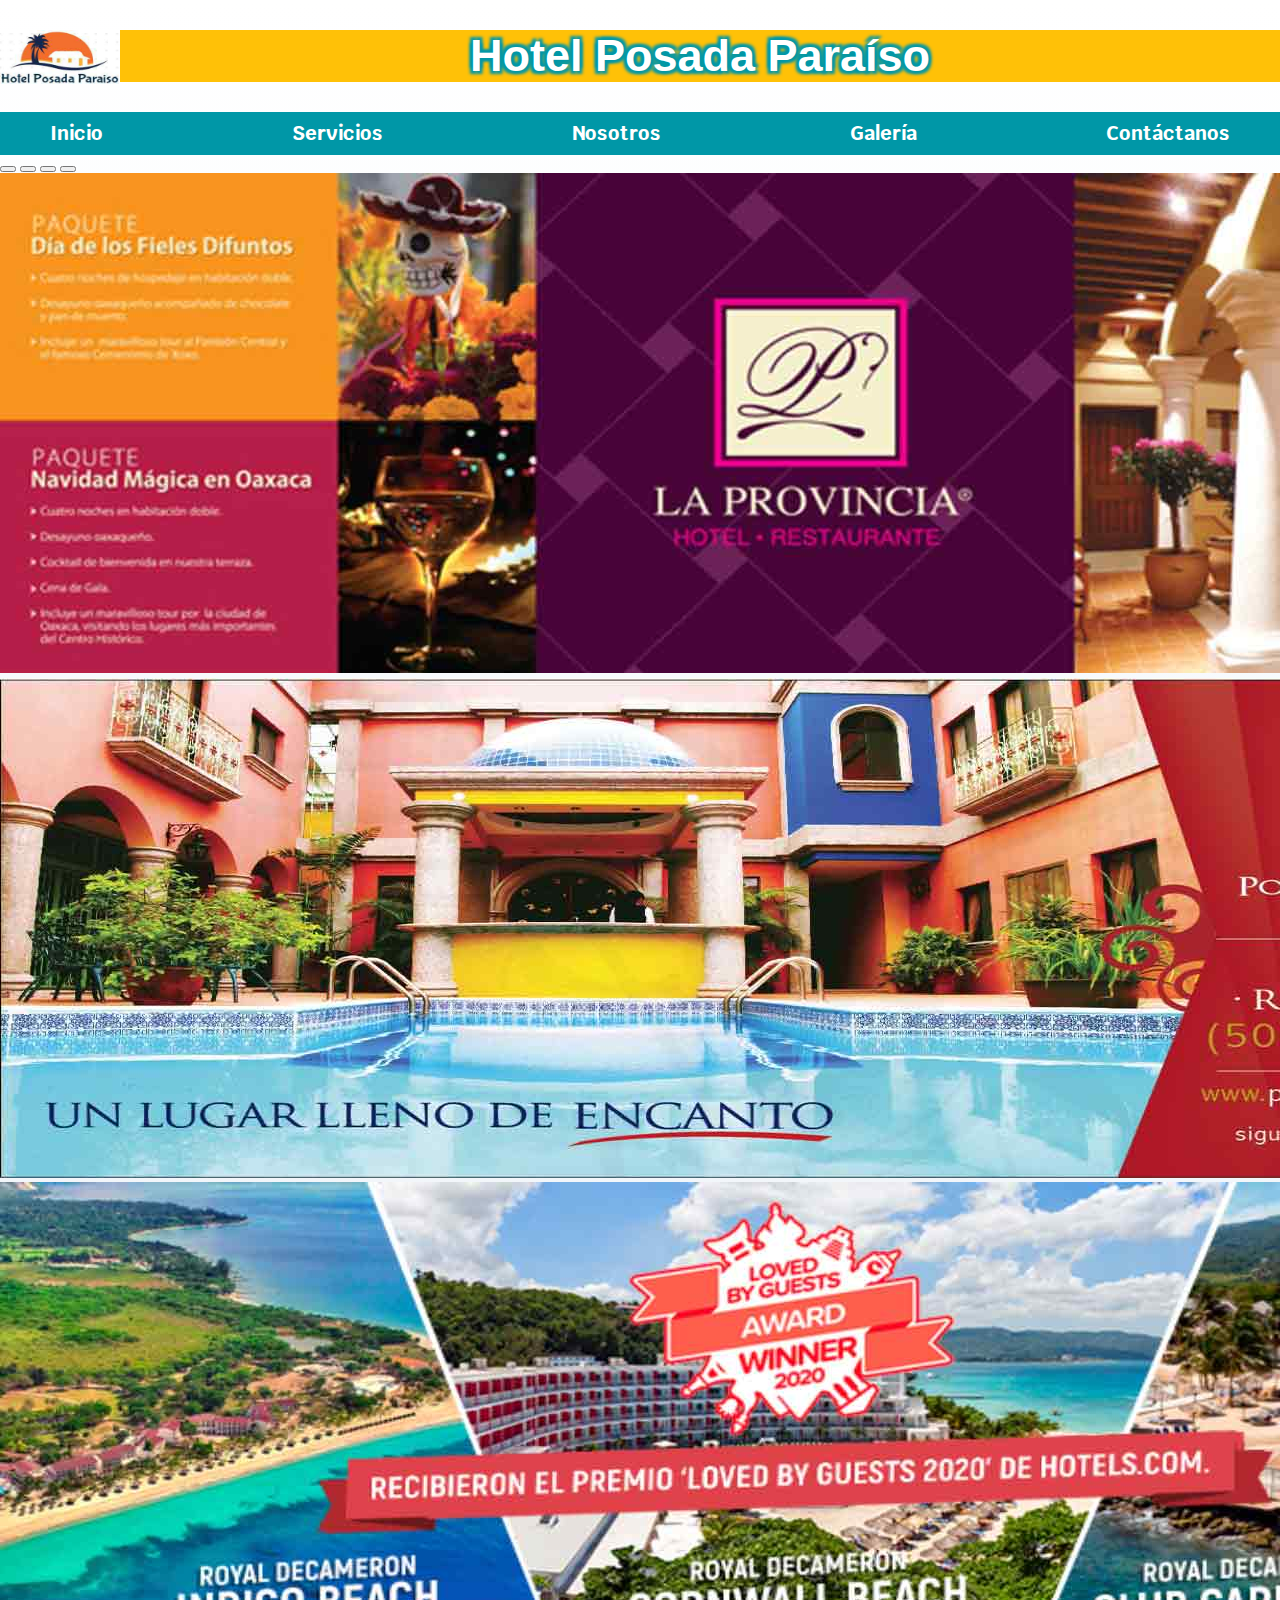
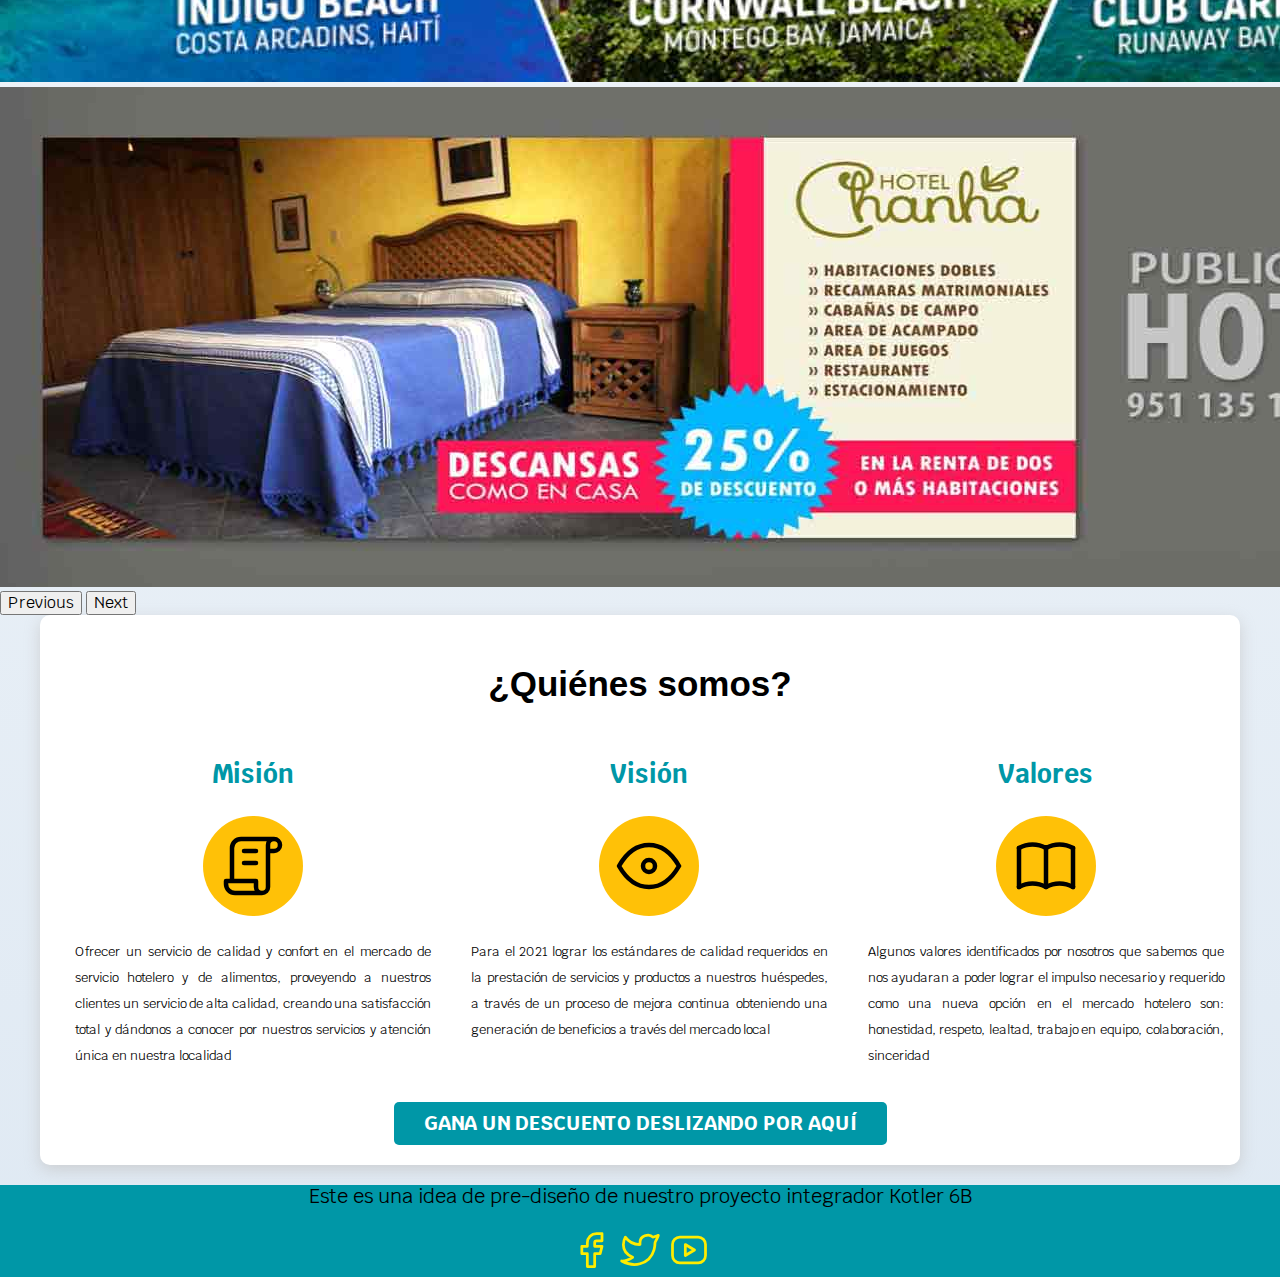
<file: index.html>
<!DOCTYPE html>
<html lang="en">
<head>
    <meta charset="UTF-8">
    <meta http-equiv="X-UA-Compatible" content="IE=edge">
    <meta name="viewport" content="width=device-width, initial-scale=1.0">
    <title>Hotel Posada Paraíso</title>
    <link rel="preload" href="Normalize.css" as="style">
    <link rel="stylesheet" href="Normalize.css">
    <link rel="preconnect" href="https://fonts.gstatic.com">
    <link href="https://fonts.googleapis.com/css?family=Krub:400,700" rel="stylesheet">
    <link rel="preload" href="Styles.css" as="style">
    <link href="Styles.css" rel="stylesheet">
    <!-- Bootstrap CSS -->
    <link href="https://cdn.jsdelivr.net/npm/bootstrap@5.0.1/dist/css/bootstrap.min.css" rel="stylesheet" integrity="sha384-+0n0xVW2eSR5OomGNYDnhzAbDsOXxcvSN1TPprVMTNDbiYZCxYbOOl7+AMvyTG2x" crossorigin="anonymous">
</head>
<body>
    <header>
        <div class="titulo">
        <img src="logo1.jpg" width="120" height="54" align= "left"/>    
        <h1 class="titulo stroke">Hotel Posada Paraíso</h1>

        </div>
        
    </header>

    <div class="nav-bg">

        <nav class="navegacion-principal contenedor">
            <a href="index.html"> Inicio </a>
            <a href="servicios.html"> Servicios </a>
            <a href="personal.html"> Nosotros </a>
            <a href="galeria.html"> Galería </a>
            <a href="formulario.html"> Contáctanos </a>    
        </nav>

    </div>
    
    <!--CARRUSEL-->

    <div id="carouselExampleIndicators" class="carousel slide" data-bs-ride="carousel">
        <div class="carousel-indicators">
          <button type="button" data-bs-target="#carouselExampleIndicators" data-bs-slide-to="0" class="active" aria-current="true" aria-label="Slide 1"></button>
          <button type="button" data-bs-target="#carouselExampleIndicators" data-bs-slide-to="1" aria-label="Slide 2"></button>
          <button type="button" data-bs-target="#carouselExampleIndicators" data-bs-slide-to="2" aria-label="Slide 3"></button>
          <button type="button" data-bs-target="#carouselExampleIndicators" data-bs-slide-to="3" aria-label="Slide 3"></button>
        </div>
        <div class="carousel-inner">
          <div class="carousel-item active">
            <img src="img3.jpg" class="d-block w-100" alt="...">
          </div>
          <div class="carousel-item">
            <img src="img1.jpg" class="d-block w-100" alt="...">
          </div>
          <div class="carousel-item">
            <img src="img5.jpg" class="d-block w-100" alt="...">
          </div>
          <div class="carousel-item">
            <img src="img4.jpg" class="d-block w-100" alt="...">
          </div>
        </div>
        <button class="carousel-control-prev" type="button" data-bs-target="#carouselExampleIndicators" data-bs-slide="prev">
          <span class="carousel-control-prev-icon" aria-hidden="true"></span>
          <span class="visually-hidden">Previous</span>
        </button>
        <button class="carousel-control-next" type="button" data-bs-target="#carouselExampleIndicators" data-bs-slide="next">
          <span class="carousel-control-next-icon" aria-hidden="true"></span>
          <span class="visually-hidden">Next</span>
        </button>
      </div>
    
    <main class="contenedor sombra">
        <h2 class="subtitulo">¿Quiénes somos?</h2>
        <div class="servicios">
            <section class="servicio">
                <h3>Misión</h3>
                <div class="iconos">
                    <svg xmlns="http://www.w3.org/2000/svg" class="icon icon-tabler icon-tabler-license" width="72" height="72" viewBox="0 0 24 24" stroke-width="1.5" stroke="#000000" fill="none" stroke-linecap="round" stroke-linejoin="round">
                        <path stroke="none" d="M0 0h24v24H0z" fill="none"/>
                        <path d="M15 21h-9a3 3 0 0 1 -3 -3v-1h10v2a2 2 0 0 0 4 0v-14a2 2 0 1 1 2 2h-2m2 -4h-11a3 3 0 0 0 -3 3v11" />
                        <line x1="9" y1="7" x2="13" y2="7" />
                        <line x1="9" y1="11" x2="13" y2="11"/>
                    </svg>   
                </div>
                <p class="letra">Ofrecer un servicio de calidad y confort en el mercado de servicio hotelero y de alimentos, proveyendo a nuestros clientes un servicio de alta calidad, creando una satisfacción total y dándonos
                    a conocer por nuestros servicios y atención única en nuestra localidad</p>
            </section>
           
            <section class="servicio">
                <h3>Visión</h3>
                <div class="iconos">
                    <svg xmlns="http://www.w3.org/2000/svg" class="icon icon-tabler icon-tabler-eye" width="72" height="72" viewBox="0 0 24 24" stroke-width="1.5" stroke="#000000" fill="none" stroke-linecap="round" stroke-linejoin="round">
                        <path stroke="none" d="M0 0h24v24H0z" fill="none"/>
                        <circle cx="12" cy="12" r="2" />
                        <path d="M22 12c-2.667 4.667 -6 7 -10 7s-7.333 -2.333 -10 -7c2.667 -4.667 6 -7 10 -7s7.333 2.333 10 7" />
                    </svg>
                </div>
                <p class="letra">Para el 2021 lograr los estándares de calidad requeridos en la prestación de servicios y productos a nuestros huéspedes, a través de un proceso de mejora continua obteniendo una generación de beneficios a través del mercado local</p>
                
            </section>
            
            <section class="servicio">
                <h3>Valores</h3>
                <div class="iconos">
                    <svg xmlns="http://www.w3.org/2000/svg" class="icon icon-tabler icon-tabler-book" width="72" height="72" viewBox="0 0 24 24" stroke-width="1.5" stroke="#000000" fill="none" stroke-linecap="round" stroke-linejoin="round">
                        <path stroke="none" d="M0 0h24v24H0z" fill="none"/>
                        <path d="M3 19a9 9 0 0 1 9 0a9 9 0 0 1 9 0" />
                        <path d="M3 6a9 9 0 0 1 9 0a9 9 0 0 1 9 0" />
                        <line x1="3" y1="6" x2="3" y2="19" />
                        <line x1="12" y1="6" x2="12" y2="19" />
                        <line x1="21" y1="6" x2="21" y2="19" />
                    </svg>   
                </div>
                <p class="letra">Algunos valores identificados por nosotros que sabemos que nos ayudaran a poder lograr el impulso necesario y requerido como una nueva opción en el mercado hotelero son:
                    honestidad, respeto, lealtad, trabajo en equipo, colaboración, sinceridad
                </p>
            </section>
        </div><!--FIN DE SERVICIOS -->
        
        <div class="centrar">
            <button class="boton" onmouseover="clic()">Gana un descuento deslizando por aquí</button>
        </div>

        <script src="acciones.js"></script>
    </main>
    
    <footer class="footer">
        <div class="nav-bg">
            <p>Este es una idea de pre-diseño de nuestro proyecto integrador Kotler 6B</p>
            <svg xmlns="http://www.w3.org/2000/svg" class="icon icon-tabler icon-tabler-brand-facebook" width="44" height="44" viewBox="0 0 24 24" stroke-width="1.5" stroke="#ffec00" fill="none" stroke-linecap="round" stroke-linejoin="round">
                <path stroke="none" d="M0 0h24v24H0z" fill="none"/>
                <path d="M7 10v4h3v7h4v-7h3l1 -4h-4v-2a1 1 0 0 1 1 -1h3v-4h-3a5 5 0 0 0 -5 5v2h-3" />
            </svg>

            <svg xmlns="http://www.w3.org/2000/svg" class="icon icon-tabler icon-tabler-brand-twitter" width="44" height="44" viewBox="0 0 24 24" stroke-width="1.5" stroke="#ffec00" fill="none" stroke-linecap="round" stroke-linejoin="round">
                <path stroke="none" d="M0 0h24v24H0z" fill="none"/>
                <path d="M22 4.01c-1 .49 -1.98 .689 -3 .99c-1.121 -1.265 -2.783 -1.335 -4.38 -.737s-2.643 2.06 -2.62 3.737v1c-3.245 .083 -6.135 -1.395 -8 -4c0 0 -4.182 7.433 4 11c-1.872 1.247 -3.739 2.088 -6 2c3.308 1.803 6.913 2.423 10.034 1.517c3.58 -1.04 6.522 -3.723 7.651 -7.742a13.84 13.84 0 0 0 .497 -3.753c-.002 -.249 1.51 -2.772 1.818 -4.013z" />
            </svg>

            <svg xmlns="http://www.w3.org/2000/svg" class="icon icon-tabler icon-tabler-brand-youtube" width="44" height="44" viewBox="0 0 24 24" stroke-width="1.5" stroke="#ffec00" fill="none" stroke-linecap="round" stroke-linejoin="round">
                <path stroke="none" d="M0 0h24v24H0z" fill="none"/>
                <rect x="3" y="5" width="18" height="14" rx="4" />
                <path d="M10 9l5 3l-5 3z" />
            </svg>
        </div>
    </footer>
    
    <!-- Option 1: Bootstrap Bundle with Popper -->
    <script src="https://cdn.jsdelivr.net/npm/bootstrap@5.0.1/dist/js/bootstrap.bundle.min.js" integrity="sha384-gtEjrD/SeCtmISkJkNUaaKMoLD0//ElJ19smozuHV6z3Iehds+3Ulb9Bn9Plx0x4" crossorigin="anonymous"></script>
</body>
</html>
</file>
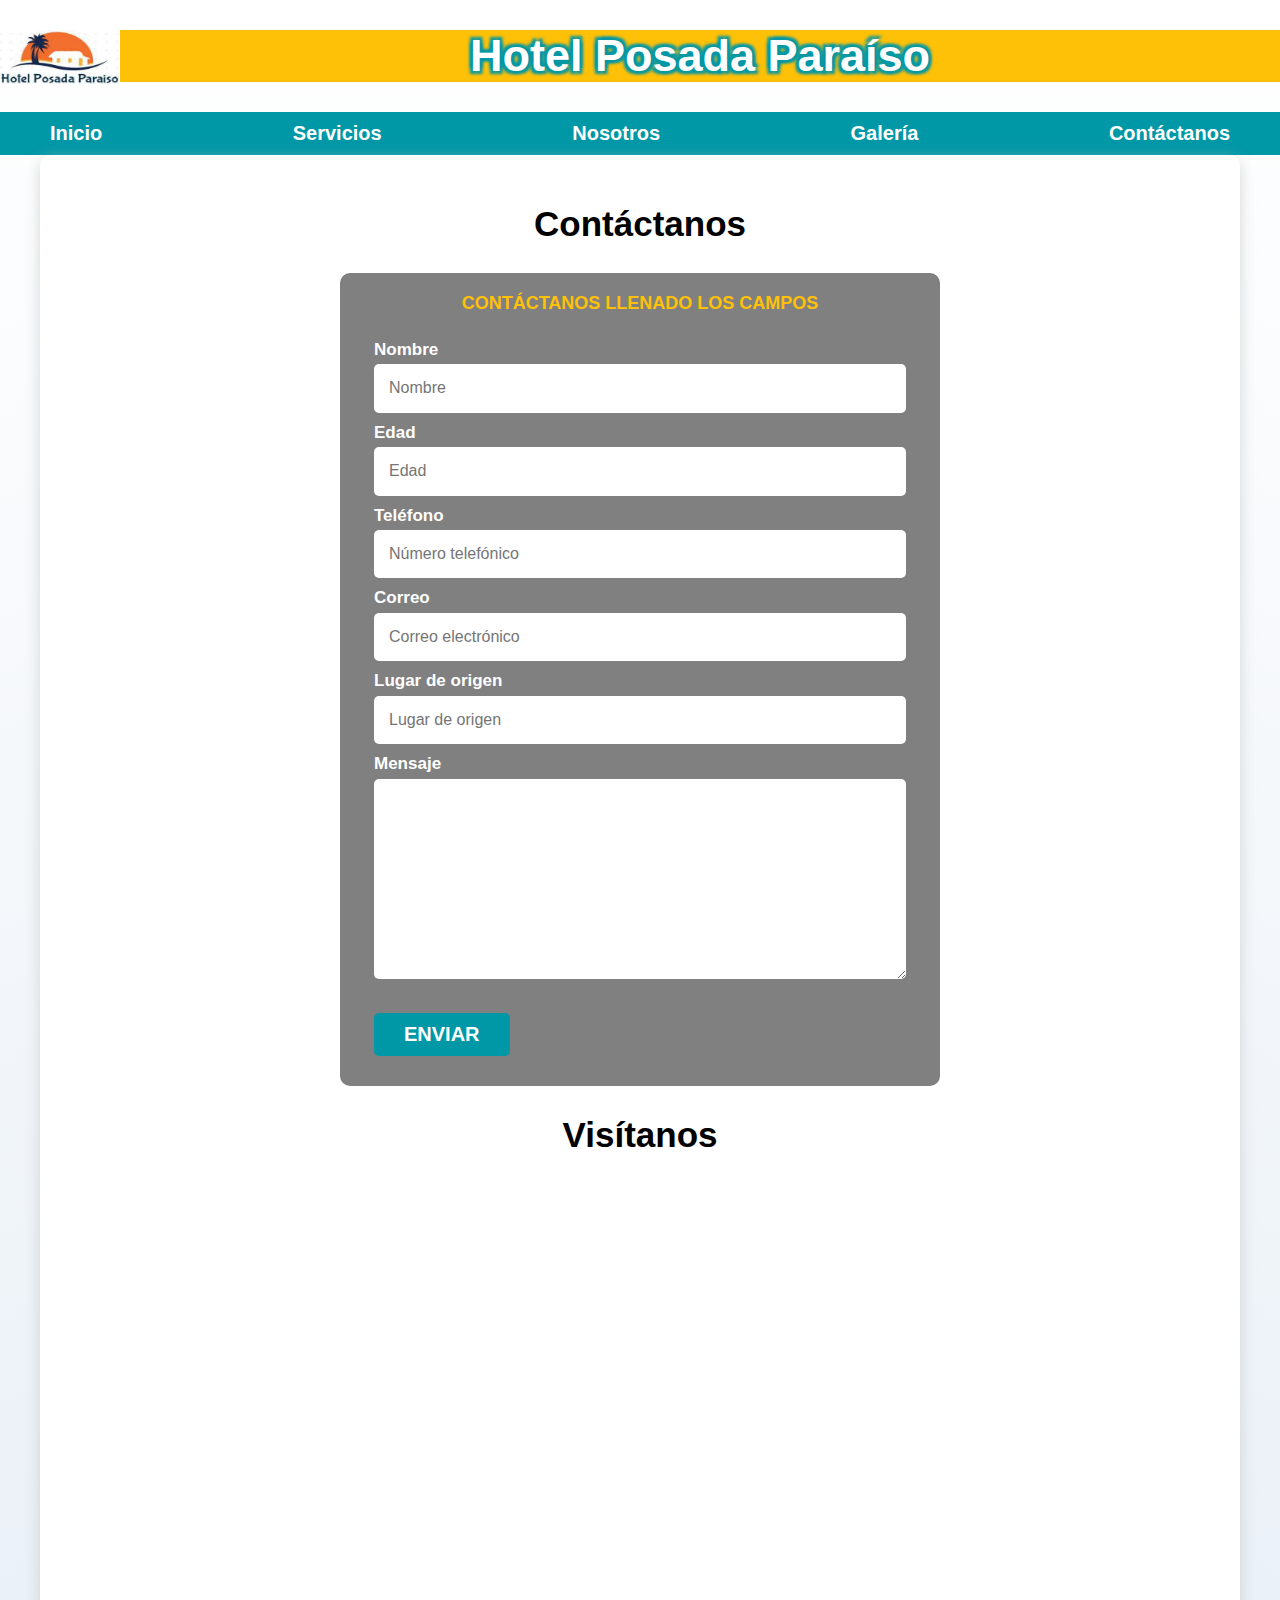
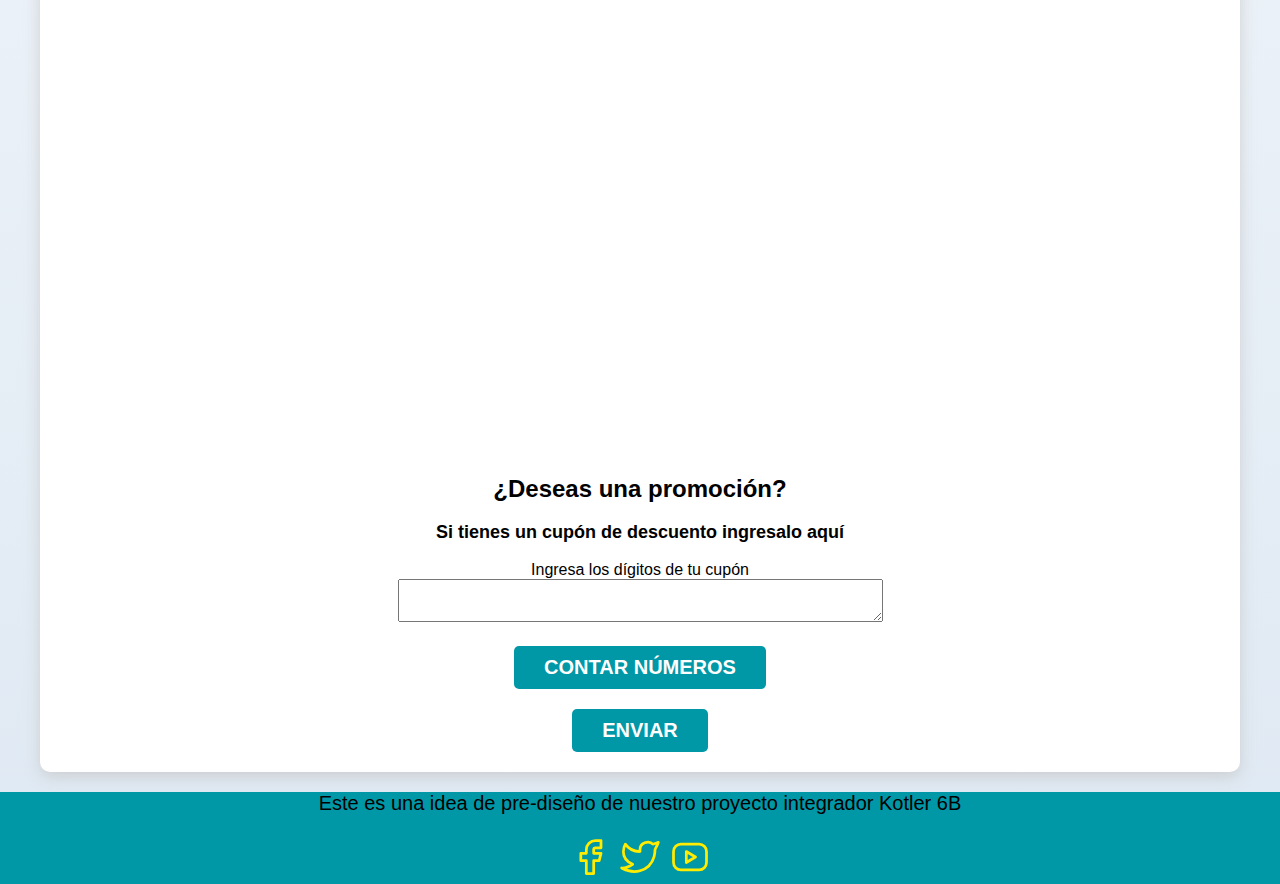
<file: formulario.html>
<!DOCTYPE html>
<html lang="en">
<head>
    <meta charset="UTF-8">
    <meta http-equiv="X-UA-Compatible" content="IE=edge">
    <meta name="viewport" content="width=device-width, initial-scale=1.0">
    <title>Hotel Posada Paraíso</title>
    <link rel="preload" href="Normalize.css" as="style">
    <link rel="stylesheet" href="Normalize.css">
    <link rel="preconnect" href="https://fonts.gstatic.com">
    <link rel="preload" href="Styles.css" as="style">
    <link href="Styles.css" rel="stylesheet">
    <link href="https://cdn.jsdelivr.net/npm/bootstrap@5.0.1/dist/css/bootstrap.min.css" rel="stylesheet" integrity="sha384-+0n0xVW2eSR5OomGNYDnhzAbDsOXxcvSN1TPprVMTNDbiYZCxYbOOl7+AMvyTG2x" crossorigin="anonymous">
</head>
<body>
    <header>
        <div class="titulo">
        <img src="logo1.jpg" width="120" height="54" align= "left"/>       
        <h1 class="titulo stroke">Hotel Posada Paraíso</h1>
        </div>
        
    </header>

    <div class="nav-bg">

        <nav class="navegacion-principal contenedor">
            <a href="index.html"> Inicio </a>
            <a href="servicios.html"> Servicios </a>
            <a href="personal.html"> Nosotros </a>
            <a href="galeria.html"> Galería </a>
            <a href="formulario.html"> Contáctanos </a>    
        </nav>

    </div>
    
    <!--CARRUSEL-->
    
    <main class="contenedor sombra">
      <section>
        <h2 class="subtitulo">Contáctanos</h2>
        
        <form class="formulario">
            <fieldset>
                <legend>Contáctanos llenado los campos</legend>

                <div class="contenedor-campos">
                    <div class="campo">
                        <label class="letra-formulario">Nombre</label>
                        <input class="input-text" type="text" placeholder="Nombre">
                    </div>
    
                    <div class="campo">
                        <label class="letra-formulario">Edad</label>
                        <input class="input-text" type="number" placeholder="Edad">
                    </div>
                    
                    <div class="campo">
                        <label class="letra-formulario">Teléfono</label>
                        <input class="input-text" type="tel" placeholder="Número telefónico">
                    </div>
                    
                    <div class="campo">
                        <label class="letra-formulario">Correo</label>
                        <input class="input-text" type="email" placeholder="Correo electrónico">
                    </div>
    
                    <div class="campo origen">
                        <label class="letra-formulario">Lugar de origen</label>
                        <input class="input-text" type="text" placeholder="Lugar de origen">
                    </div>
                    
                    <div class="campo">
                        <label class="letra-formulario">Mensaje</label>
                        <textarea class="input-text"></textarea>
                    </div>
                </div>

                <div>
                    <input class="boton" type="submit" value="Enviar">
                </div>
                
            </fieldset>
        </form>
      </section>
        <h2 class="subtitulo">Visítanos</h2>
          <div class="google-maps">
          <iframe src="https://www.google.com/maps/embed?pb=!1m18!1m12!1m3!1d3722.6025621158306!2d-87.49032438570117!3d21.08853019111246!2m3!1f0!2f0!3f0!3m2!1i1024!2i768!4f13.1!3m3!1m2!1s0x8f4dfe3a2d9a4219%3A0x60468cfe19b70771!2sPosada%20Paraiso!5e0!3m2!1ses!2smx!4v1622026040263!5m2!1ses!2smx" width="600" height="450" style="border:0;" allowfullscreen="" loading="lazy"></iframe>
          </div>

        <h2>¿Deseas una promoción?</h2>
        <h3>Si tienes un cupón de descuento ingresalo aquí</h3>
        <center>
            <form action="">
                <div>
                    <label for="mensaje">Ingresa los dígitos de tu cupón</label><br>
                    <textarea id="mensaje" cols="50" rows="2"></textarea>
                </div>
                <div>
                    <input class="boton" type="button" value="Contar números" onclick="leeTexto()">
                </div>
                <div>
                    <input class="boton" type="submit" value="Enviar">
                </div>
            </form>
            
        </center>
        <script src="acciones.js"></script>
    </main>
    
    <footer class="footer">
        <div class="nav-bg">
            <p>Este es una idea de pre-diseño de nuestro proyecto integrador Kotler 6B</p>
            <svg xmlns="http://www.w3.org/2000/svg" class="icon icon-tabler icon-tabler-brand-facebook" width="44" height="44" viewBox="0 0 24 24" stroke-width="1.5" stroke="#ffec00" fill="none" stroke-linecap="round" stroke-linejoin="round">
                <path stroke="none" d="M0 0h24v24H0z" fill="none"/>
                <path d="M7 10v4h3v7h4v-7h3l1 -4h-4v-2a1 1 0 0 1 1 -1h3v-4h-3a5 5 0 0 0 -5 5v2h-3" />
            </svg>

            <svg xmlns="http://www.w3.org/2000/svg" class="icon icon-tabler icon-tabler-brand-twitter" width="44" height="44" viewBox="0 0 24 24" stroke-width="1.5" stroke="#ffec00" fill="none" stroke-linecap="round" stroke-linejoin="round">
                <path stroke="none" d="M0 0h24v24H0z" fill="none"/>
                <path d="M22 4.01c-1 .49 -1.98 .689 -3 .99c-1.121 -1.265 -2.783 -1.335 -4.38 -.737s-2.643 2.06 -2.62 3.737v1c-3.245 .083 -6.135 -1.395 -8 -4c0 0 -4.182 7.433 4 11c-1.872 1.247 -3.739 2.088 -6 2c3.308 1.803 6.913 2.423 10.034 1.517c3.58 -1.04 6.522 -3.723 7.651 -7.742a13.84 13.84 0 0 0 .497 -3.753c-.002 -.249 1.51 -2.772 1.818 -4.013z" />
            </svg>

            <svg xmlns="http://www.w3.org/2000/svg" class="icon icon-tabler icon-tabler-brand-youtube" width="44" height="44" viewBox="0 0 24 24" stroke-width="1.5" stroke="#ffec00" fill="none" stroke-linecap="round" stroke-linejoin="round">
                <path stroke="none" d="M0 0h24v24H0z" fill="none"/>
                <rect x="3" y="5" width="18" height="14" rx="4" />
                <path d="M10 9l5 3l-5 3z" />
            </svg>
        </div>
    </footer>
    <script src="https://cdn.jsdelivr.net/npm/bootstrap@5.0.1/dist/js/bootstrap.bundle.min.js" integrity="sha384-gtEjrD/SeCtmISkJkNUaaKMoLD0//ElJ19smozuHV6z3Iehds+3Ulb9Bn9Plx0x4" crossorigin="anonymous"></script>
</body>
</html>
</file>
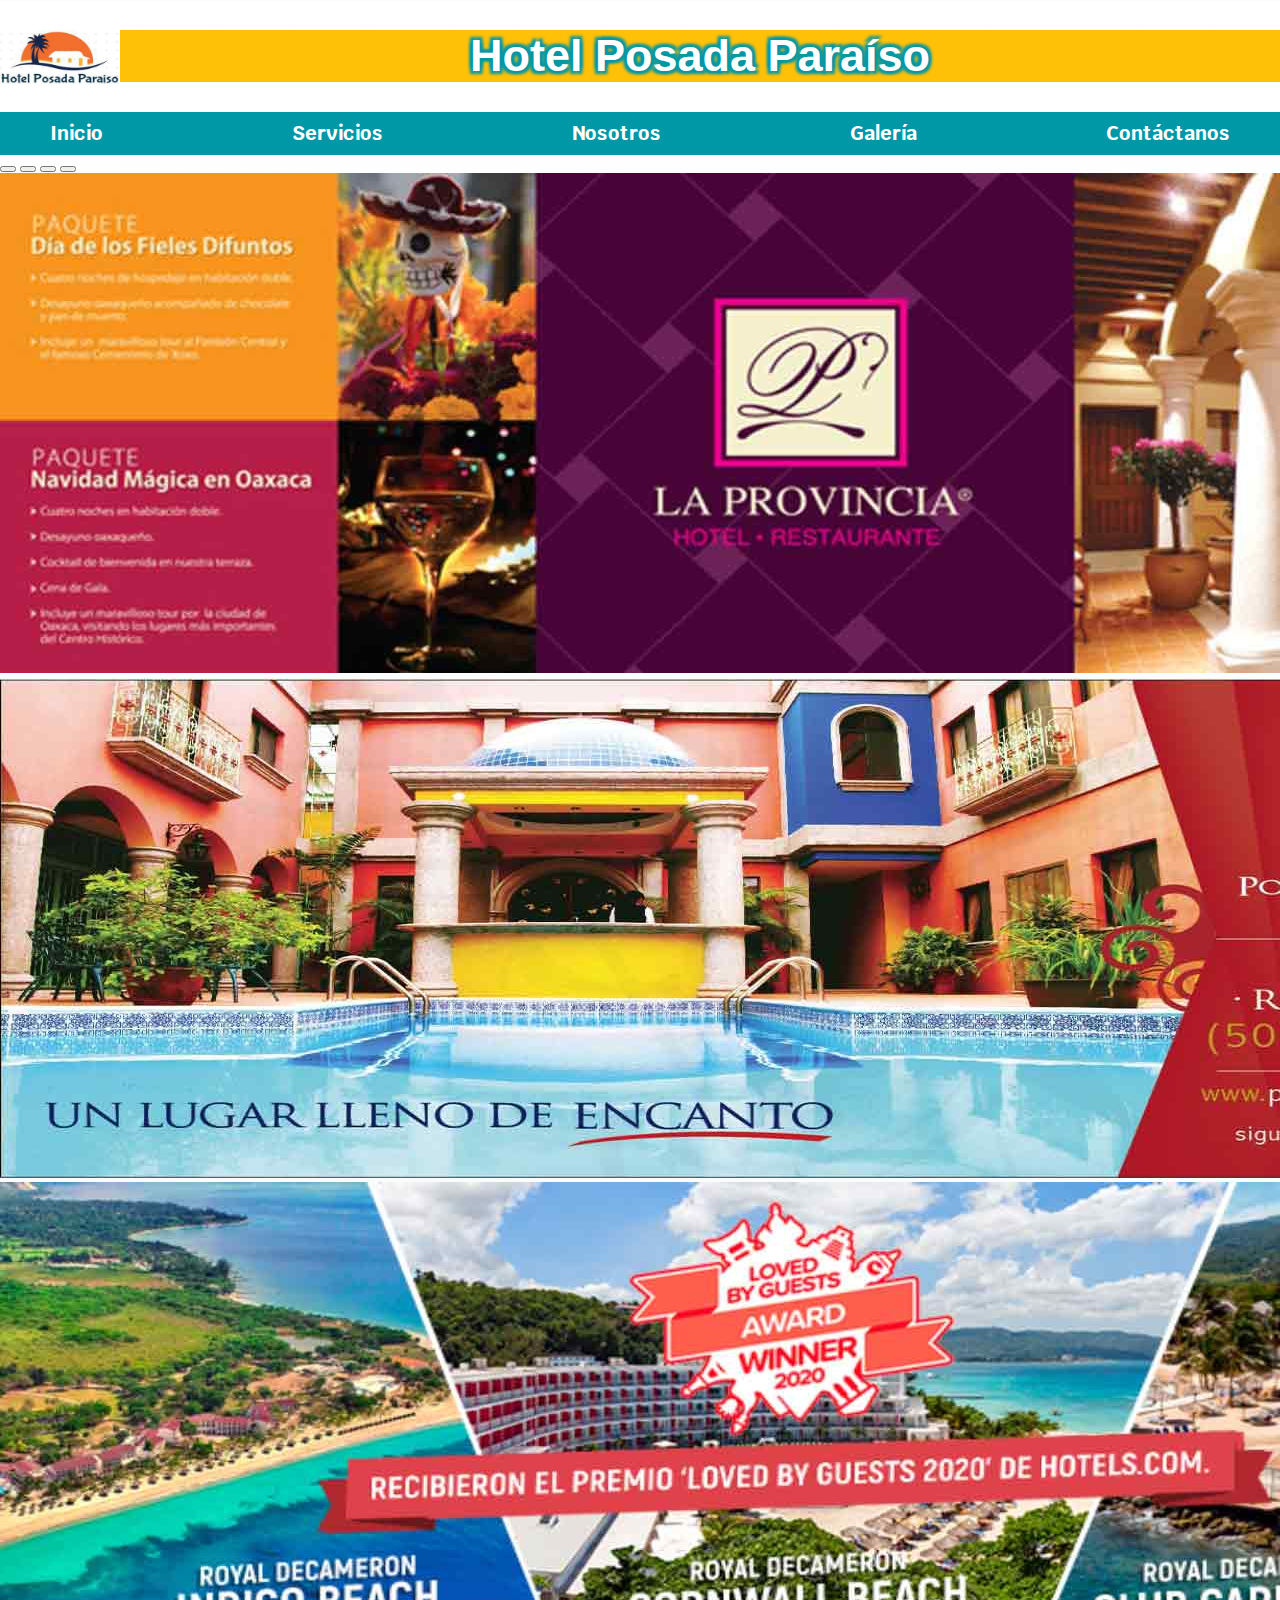
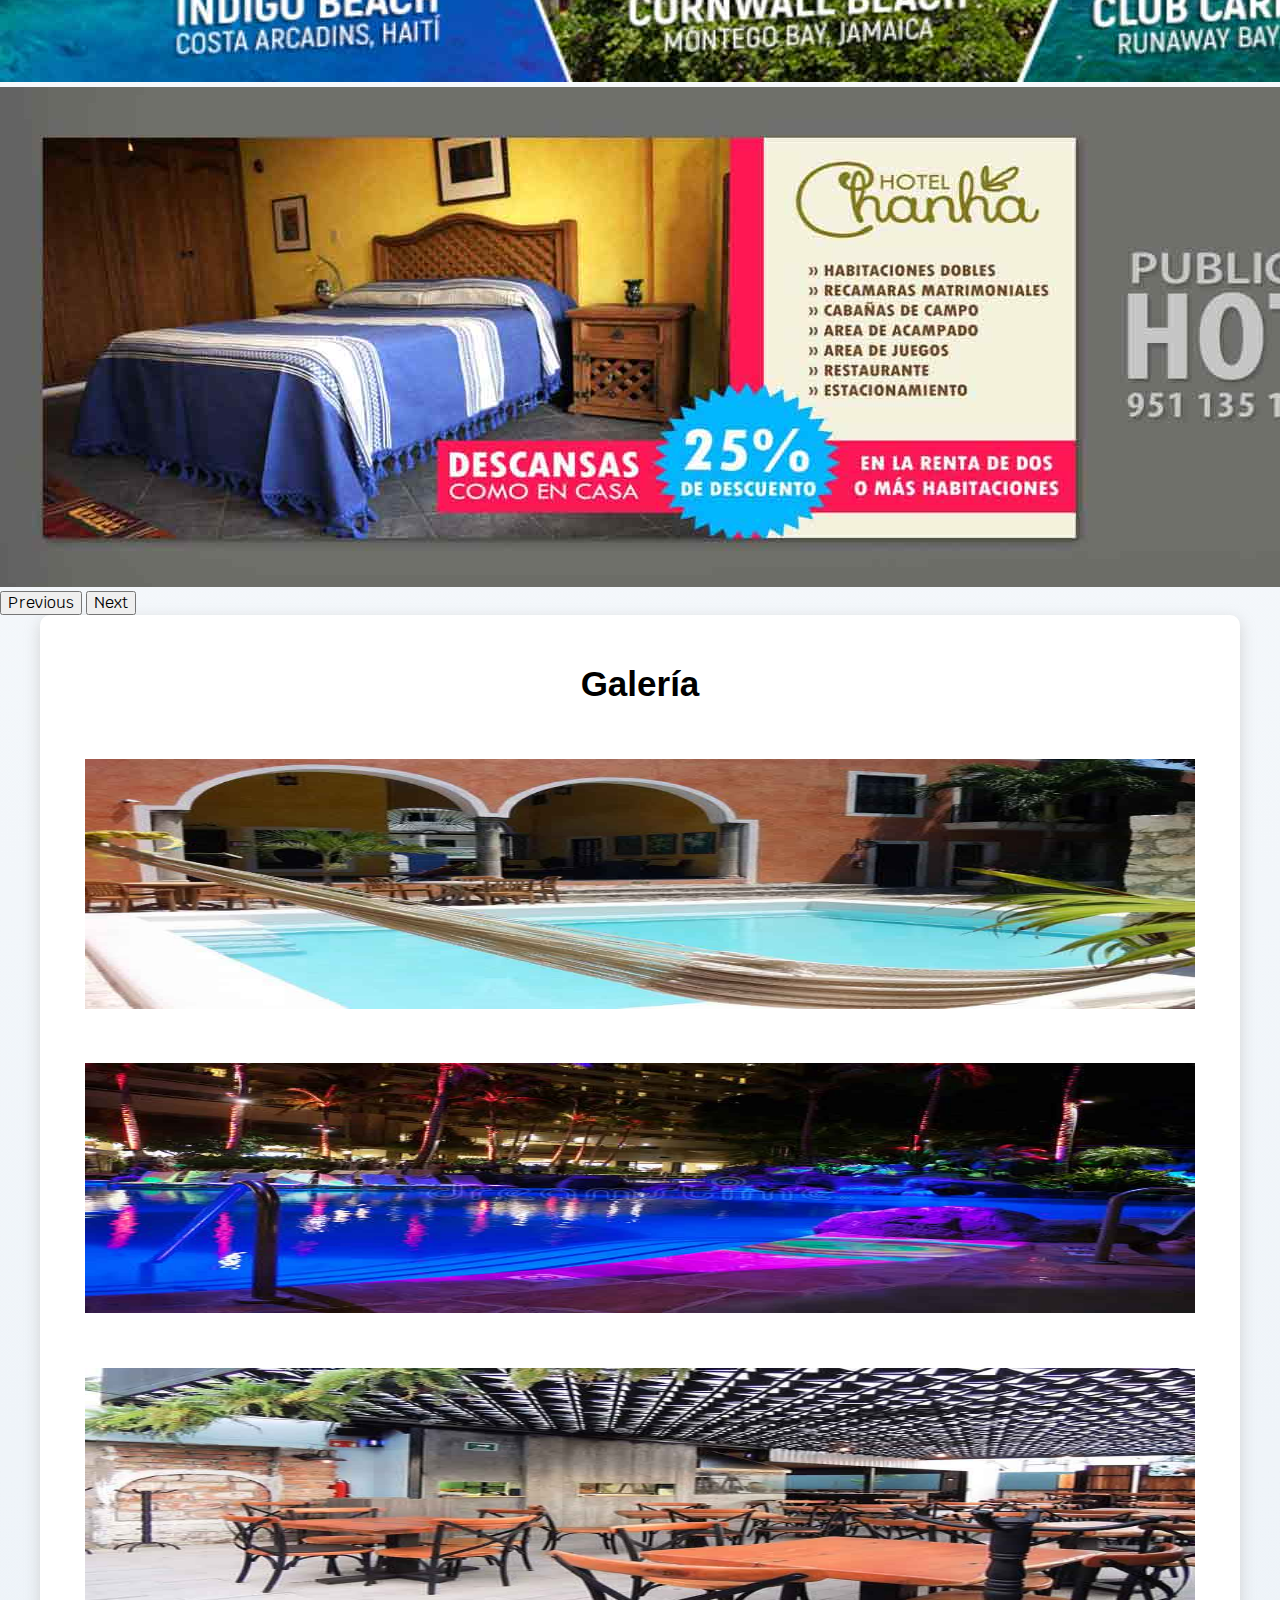
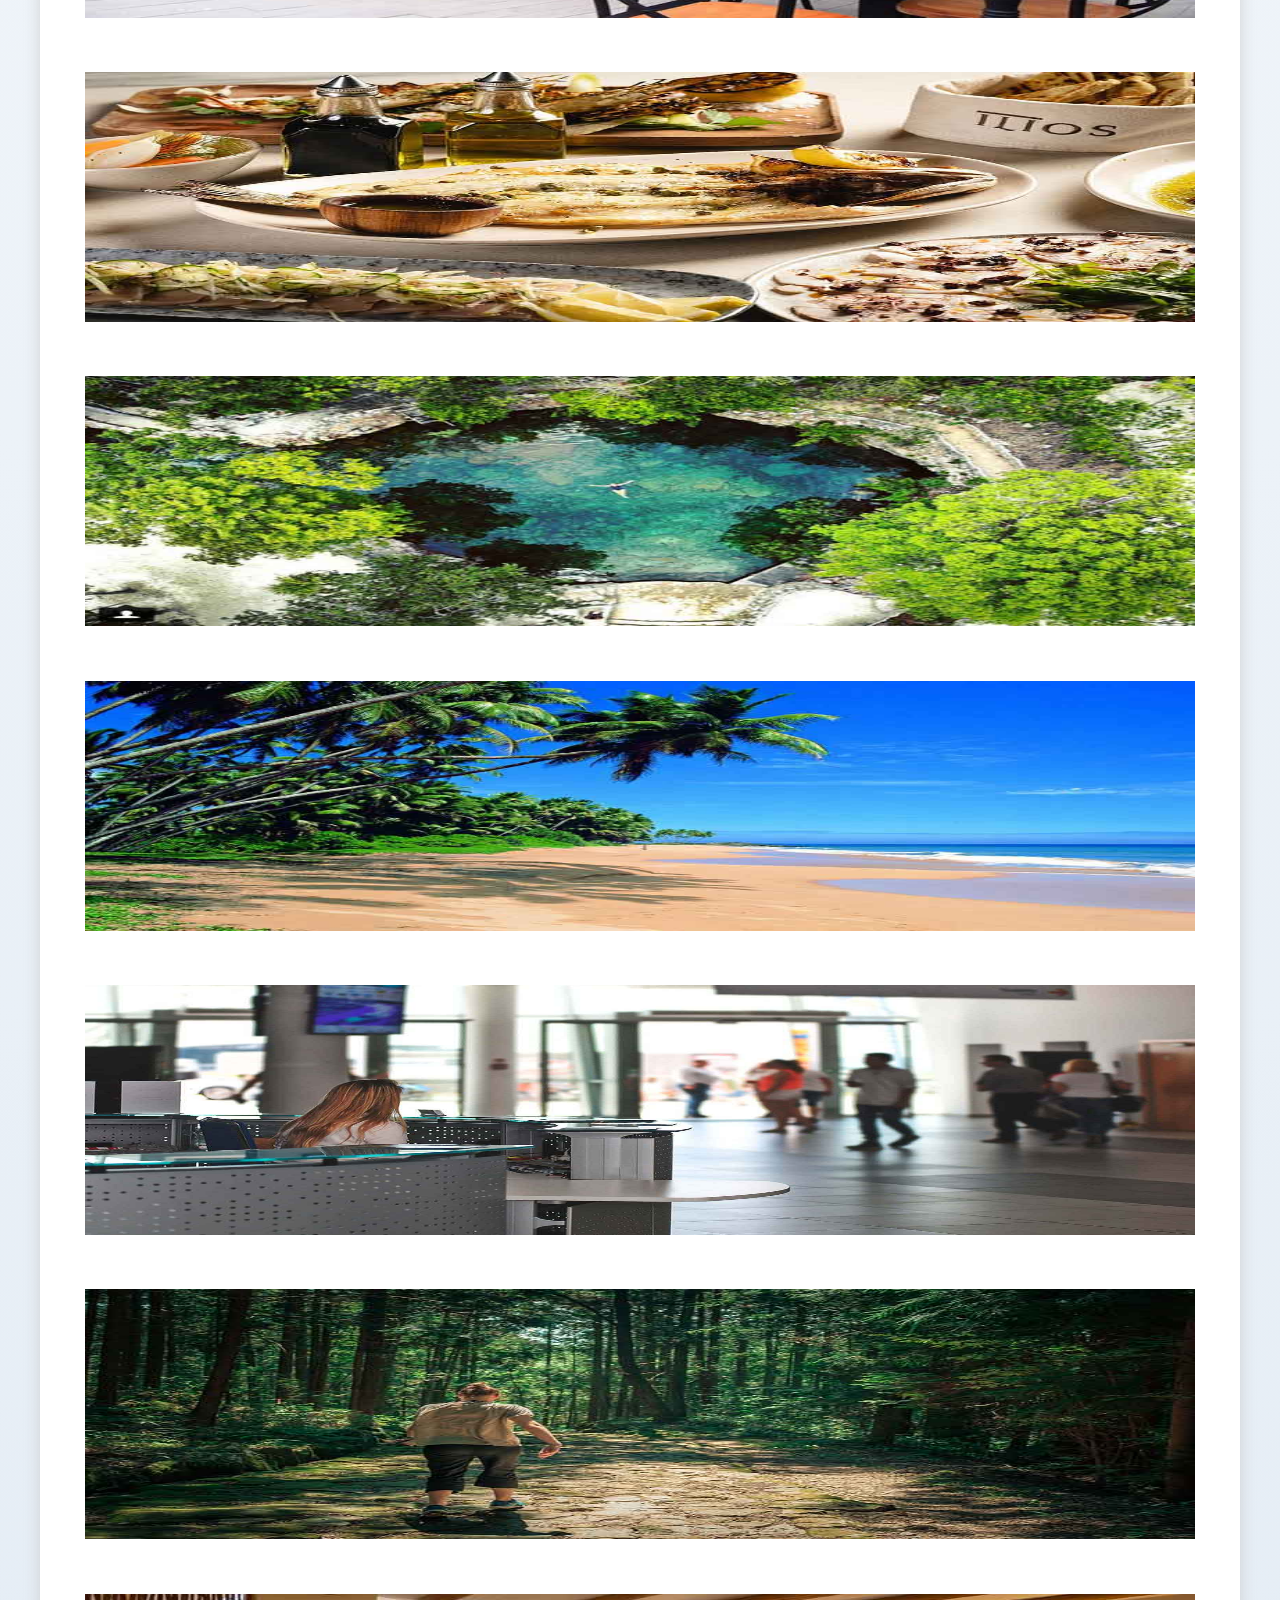
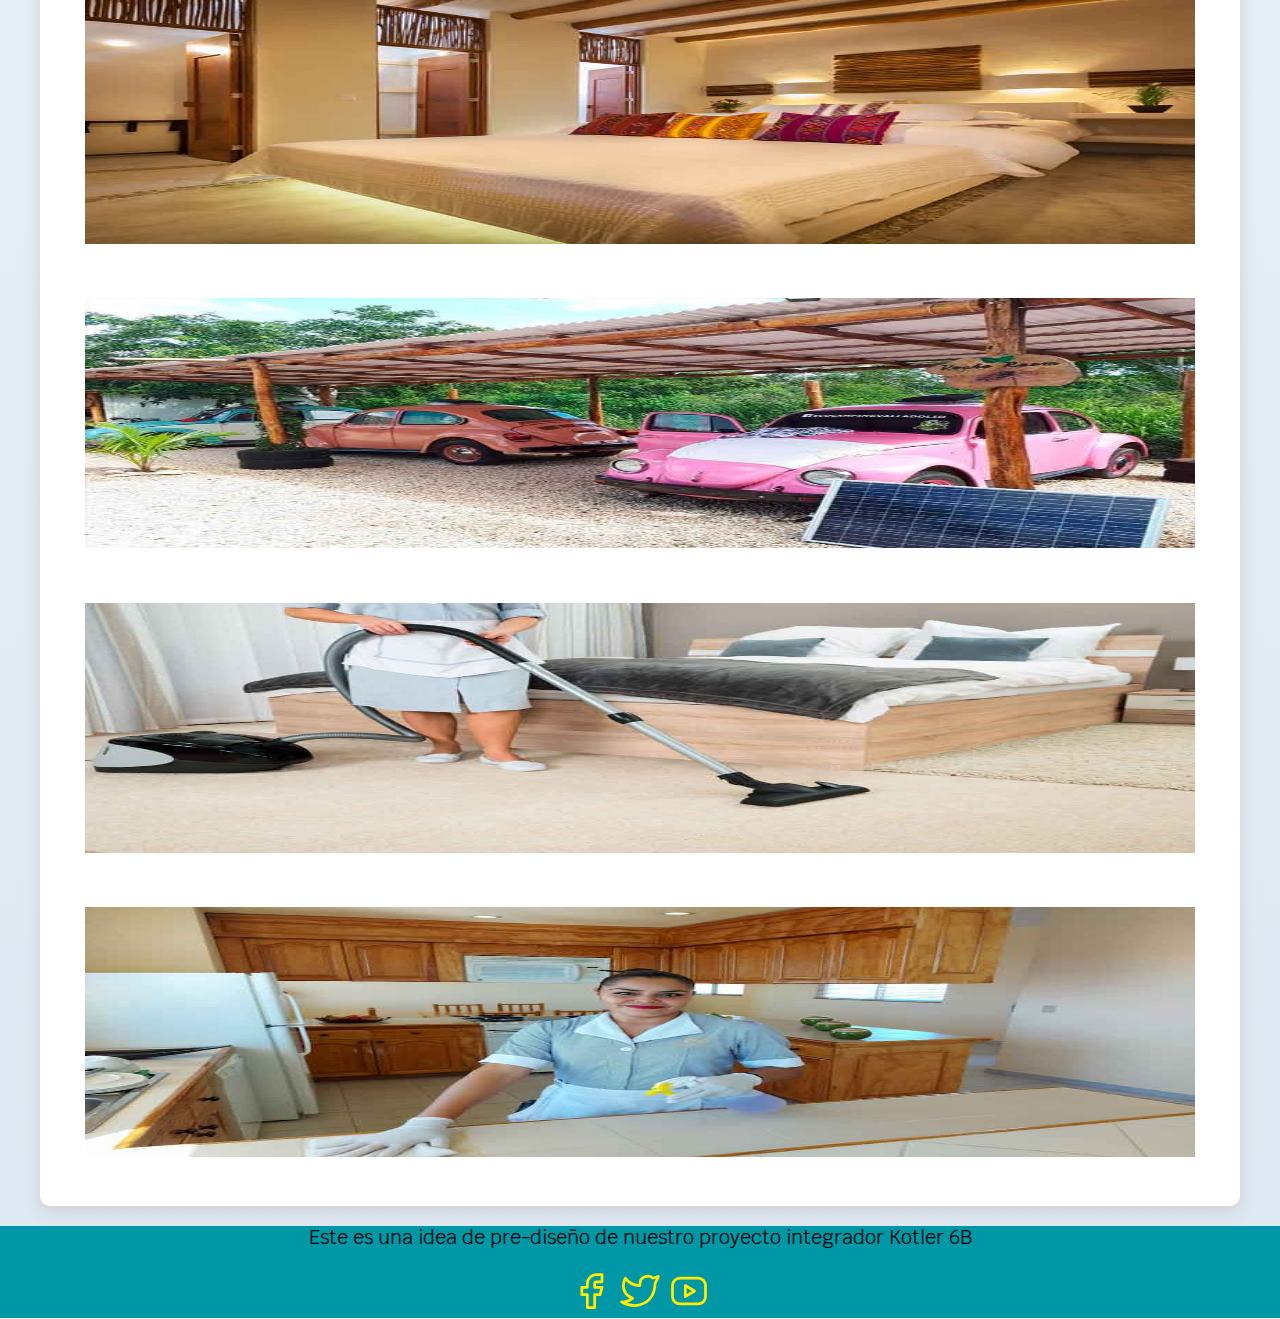
<file: galeria.html>
<!DOCTYPE html>
<html lang="en">
<head>
    <meta charset="UTF-8">
    <meta http-equiv="X-UA-Compatible" content="IE=edge">
    <meta name="viewport" content="width=device-width, initial-scale=1.0">
    <title>Hotel Posada Paraíso</title>
    <link rel="preload" href="Normalize.css" as="style">
    <link rel="stylesheet" href="Normalize.css">
    <link rel="preconnect" href="https://fonts.gstatic.com">
    <link href="https://fonts.googleapis.com/css?family=Krub:400,700" rel="stylesheet">
    <link rel="preload" href="Styles.css" as="style">
    <link href="Styles.css" rel="stylesheet">
    <!-- Bootstrap CSS -->
    <link href="https://cdn.jsdelivr.net/npm/bootstrap@5.0.1/dist/css/bootstrap.min.css" rel="stylesheet" integrity="sha384-+0n0xVW2eSR5OomGNYDnhzAbDsOXxcvSN1TPprVMTNDbiYZCxYbOOl7+AMvyTG2x" crossorigin="anonymous">
</head>
<body>
    <header>
        <div class="titulo">
        <img src="logo1.jpg" width="120" height="54" align= "left"/>
        <h1 class="titulo stroke">Hotel Posada Paraíso</h1>
        
        </div>
        
    </header>

    <div class="nav-bg">

      <nav class="navegacion-principal contenedor">
        <a href="index.html"> Inicio </a>
        <a href="servicios.html"> Servicios </a>
        <a href="personal.html"> Nosotros </a>
        <a href="galeria.html"> Galería </a>
        <a href="formulario.html"> Contáctanos </a>    
    </nav>

    </div>
    
    <!--CARRUSEL-->

    <div id="carouselExampleIndicators" class="carousel slide" data-bs-ride="carousel">
        <div class="carousel-indicators">
          <button type="button" data-bs-target="#carouselExampleIndicators" data-bs-slide-to="0" class="active" aria-current="true" aria-label="Slide 1"></button>
          <button type="button" data-bs-target="#carouselExampleIndicators" data-bs-slide-to="1" aria-label="Slide 2"></button>
          <button type="button" data-bs-target="#carouselExampleIndicators" data-bs-slide-to="2" aria-label="Slide 3"></button>
          <button type="button" data-bs-target="#carouselExampleIndicators" data-bs-slide-to="3" aria-label="Slide 3"></button>
        </div>
        <div class="carousel-inner">
          <div class="carousel-item active">
            <img src="img3.jpg" class="d-block w-100" alt="...">
          </div>
          <div class="carousel-item">
            <img src="img1.jpg" class="d-block w-100" alt="...">
          </div>
          <div class="carousel-item">
            <img src="img5.jpg" class="d-block w-100" alt="...">
          </div>
          <div class="carousel-item">
            <img src="img4.jpg" class="d-block w-100" alt="...">
          </div>
        </div>
        <button class="carousel-control-prev" type="button" data-bs-target="#carouselExampleIndicators" data-bs-slide="prev">
          <span class="carousel-control-prev-icon" aria-hidden="true"></span>
          <span class="visually-hidden">Previous</span>
        </button>
        <button class="carousel-control-next" type="button" data-bs-target="#carouselExampleIndicators" data-bs-slide="next">
          <span class="carousel-control-next-icon" aria-hidden="true"></span>
          <span class="visually-hidden">Next</span>
        </button>
      </div>
    
    <main class="contenedor sombra">
        <h2 class="subtitulo">Galería</h2>
        
        <section id="galeria" class="container">
  
          <div class="row">
              <div class="col-lg-4">
                  <img src="ser1.jpg">
              </div>
              <div class="col-lg-4">
                  <img src="ser2.jpg">
              </div>
              <div class="col-lg-4">
                  <img src="ser3.jpg">
              </div>
              <div class="col-lg-4">
                  <img src="ser4.jpg">
              </div>
              <div class="col-lg-4">
                  <img src="ser5.jpg">
              </div>
              <div class="col-lg-4">
                  <img src="ser7.jpg">
              </div>
              <div class="col-lg-4">
                  <img src="ser8.jpg">
              </div>
              <div class="col-lg-4">
                  <img src="ser9.jpg">
              </div>
              <div class="col-lg-4">
                  <img src="ser10.jpg">
              </div>
              <div class="col-lg-4">
                <img src="ser11.jpg">
              </div>
              <div class="col-lg-4">
                <img src="ser12.jpg">
              </div>
              <div class="col-lg-4">
              <img src="ser13.jpg">
              </div>
          </div>
      </section>

    </main>
    
    <footer class="footer">
        <div class="nav-bg">
            <p>Este es una idea de pre-diseño de nuestro proyecto integrador Kotler 6B</p>
            <svg xmlns="http://www.w3.org/2000/svg" class="icon icon-tabler icon-tabler-brand-facebook" width="44" height="44" viewBox="0 0 24 24" stroke-width="1.5" stroke="#ffec00" fill="none" stroke-linecap="round" stroke-linejoin="round">
                <path stroke="none" d="M0 0h24v24H0z" fill="none"/>
                <path d="M7 10v4h3v7h4v-7h3l1 -4h-4v-2a1 1 0 0 1 1 -1h3v-4h-3a5 5 0 0 0 -5 5v2h-3" />
            </svg>

            <svg xmlns="http://www.w3.org/2000/svg" class="icon icon-tabler icon-tabler-brand-twitter" width="44" height="44" viewBox="0 0 24 24" stroke-width="1.5" stroke="#ffec00" fill="none" stroke-linecap="round" stroke-linejoin="round">
                <path stroke="none" d="M0 0h24v24H0z" fill="none"/>
                <path d="M22 4.01c-1 .49 -1.98 .689 -3 .99c-1.121 -1.265 -2.783 -1.335 -4.38 -.737s-2.643 2.06 -2.62 3.737v1c-3.245 .083 -6.135 -1.395 -8 -4c0 0 -4.182 7.433 4 11c-1.872 1.247 -3.739 2.088 -6 2c3.308 1.803 6.913 2.423 10.034 1.517c3.58 -1.04 6.522 -3.723 7.651 -7.742a13.84 13.84 0 0 0 .497 -3.753c-.002 -.249 1.51 -2.772 1.818 -4.013z" />
            </svg>

            <svg xmlns="http://www.w3.org/2000/svg" class="icon icon-tabler icon-tabler-brand-youtube" width="44" height="44" viewBox="0 0 24 24" stroke-width="1.5" stroke="#ffec00" fill="none" stroke-linecap="round" stroke-linejoin="round">
                <path stroke="none" d="M0 0h24v24H0z" fill="none"/>
                <rect x="3" y="5" width="18" height="14" rx="4" />
                <path d="M10 9l5 3l-5 3z" />
            </svg>
        </div>
    </footer>
    
    <!-- Option 1: Bootstrap Bundle with Popper -->
    <script src="https://cdn.jsdelivr.net/npm/bootstrap@5.0.1/dist/js/bootstrap.bundle.min.js" integrity="sha384-gtEjrD/SeCtmISkJkNUaaKMoLD0//ElJ19smozuHV6z3Iehds+3Ulb9Bn9Plx0x4" crossorigin="anonymous"></script>
</body>
</html>
</file>
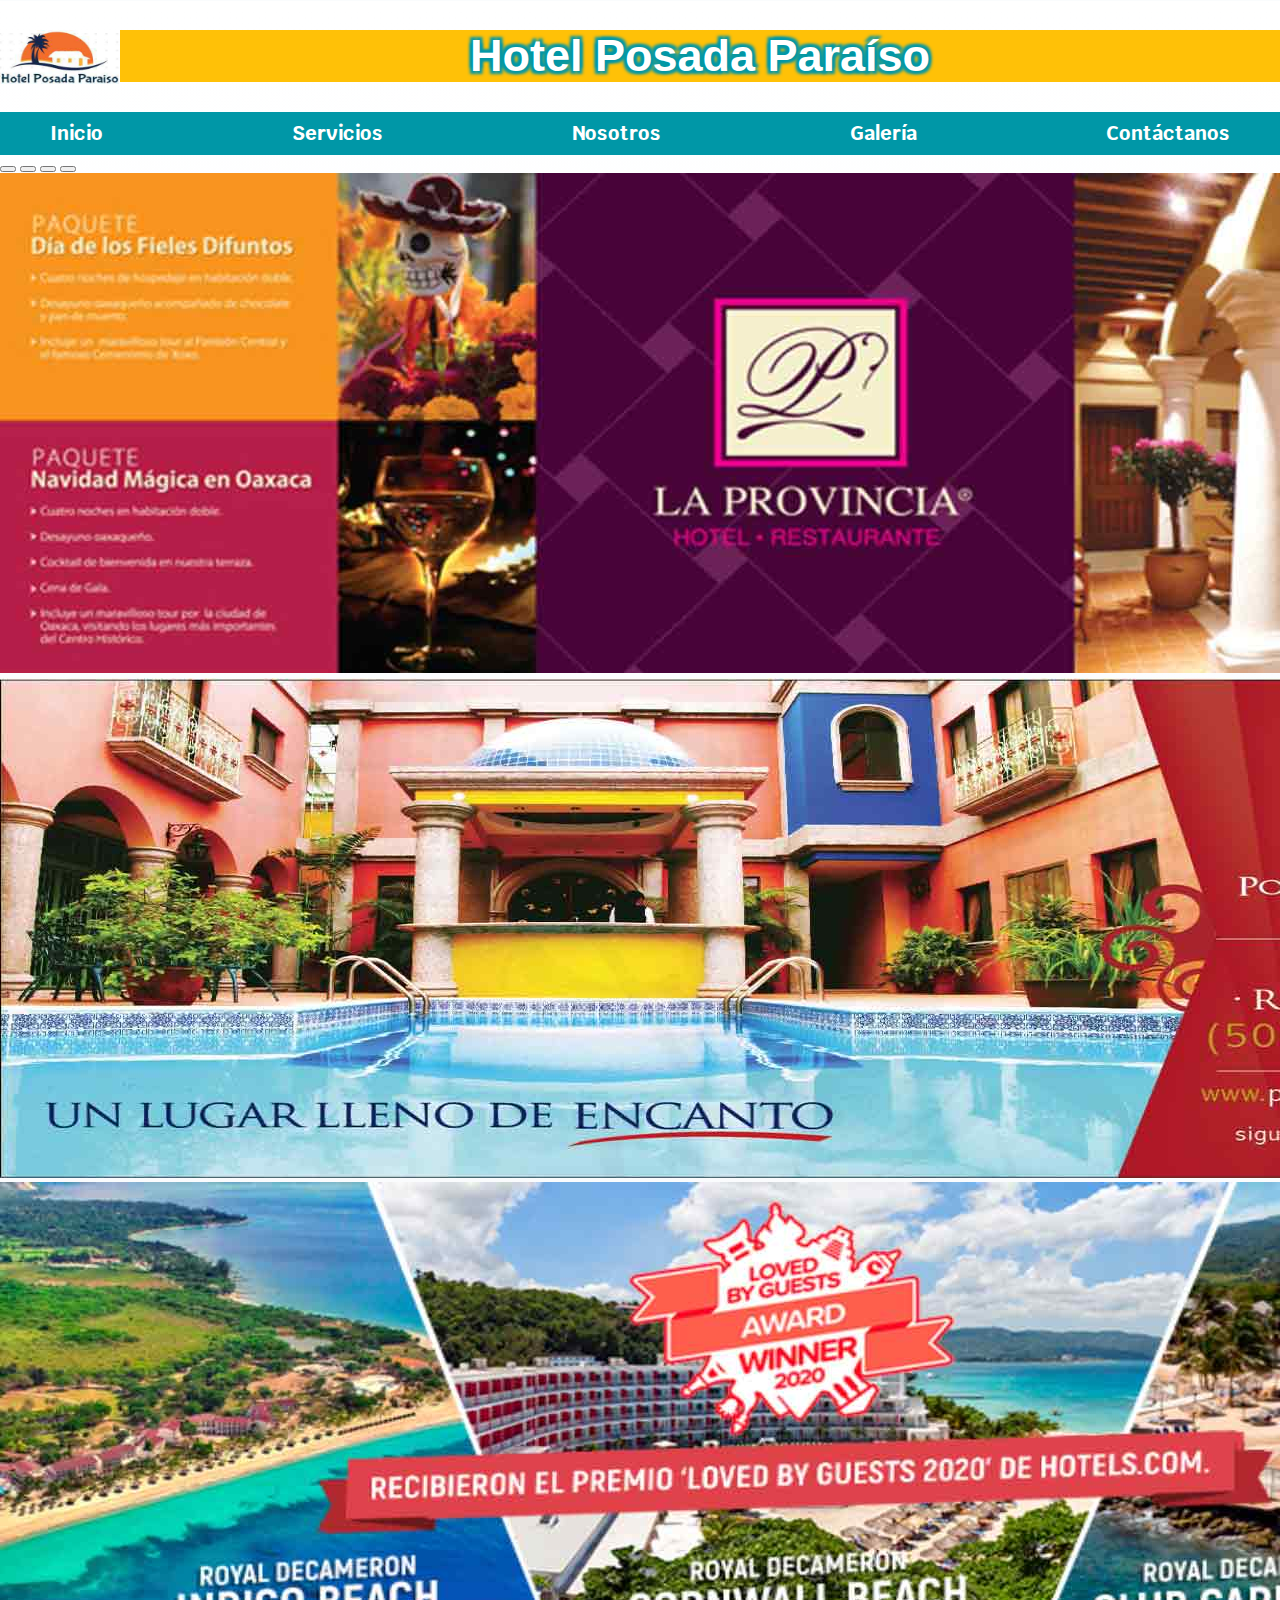
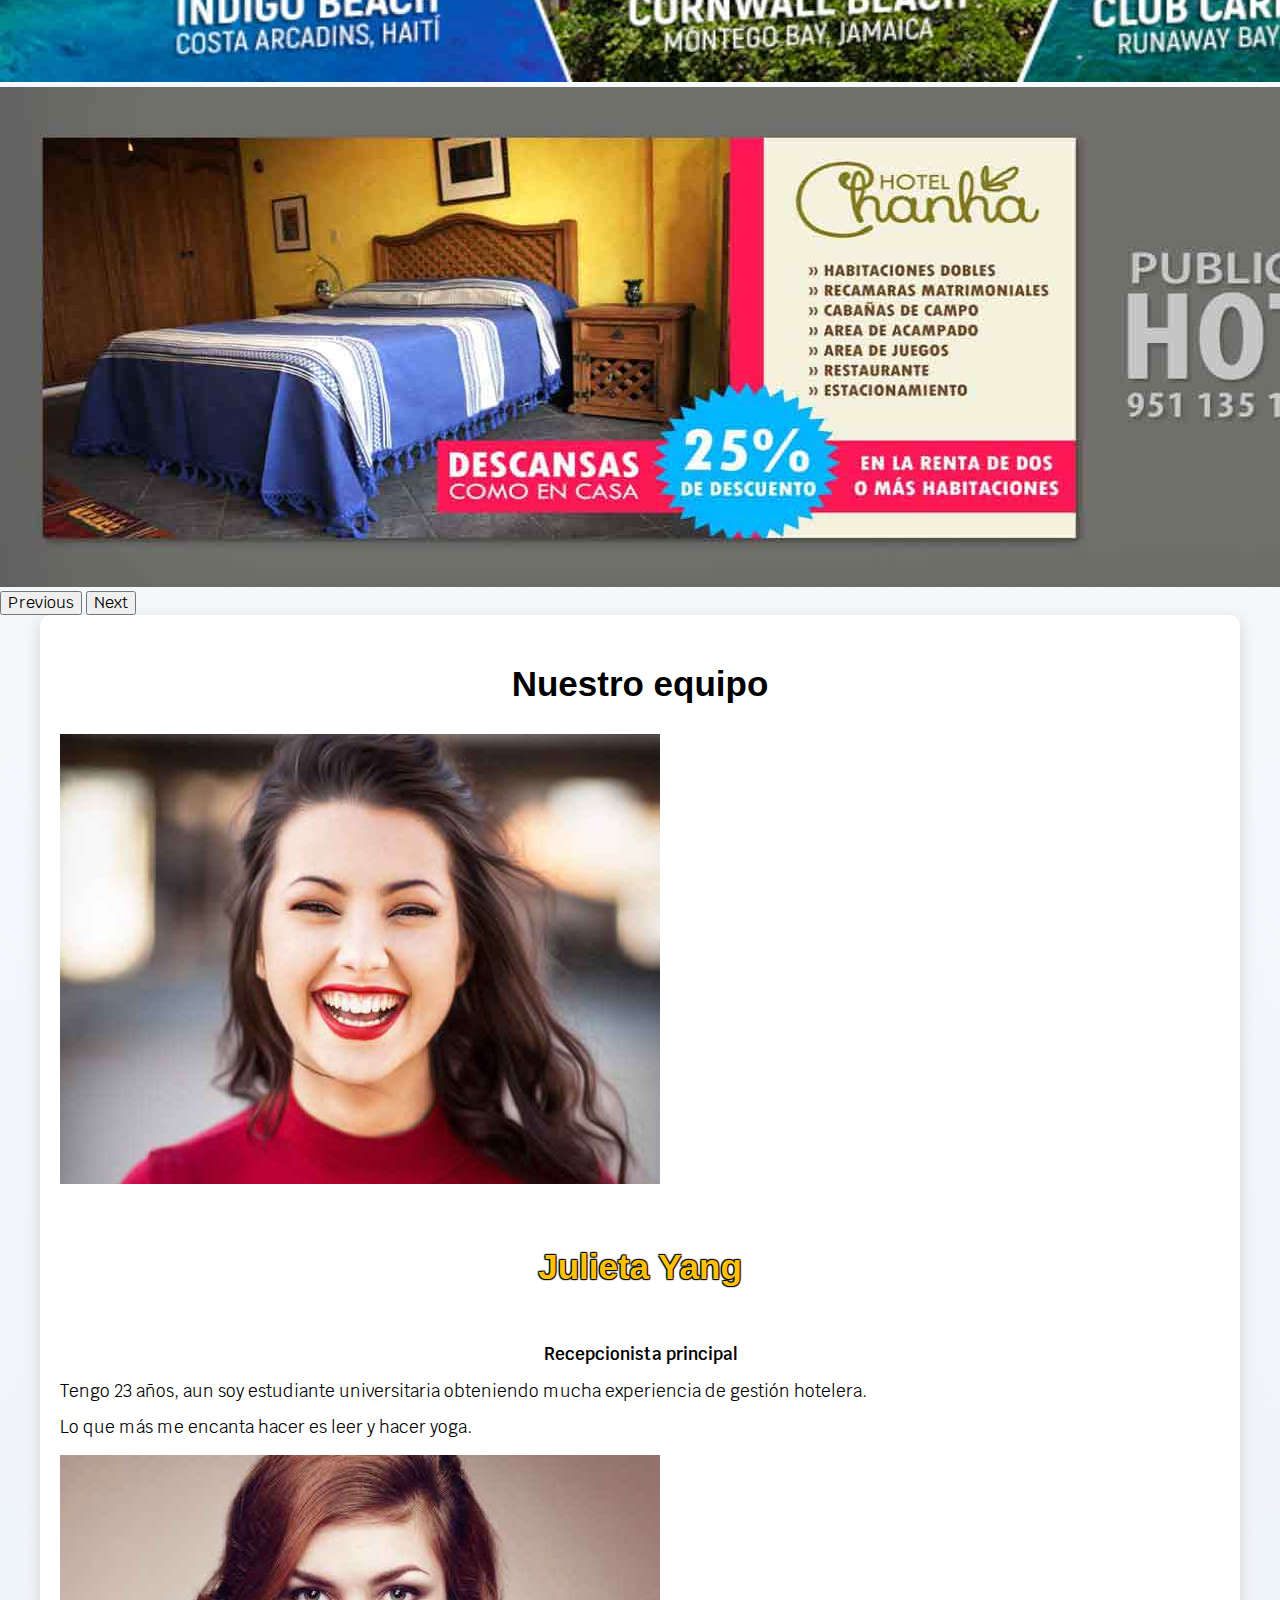
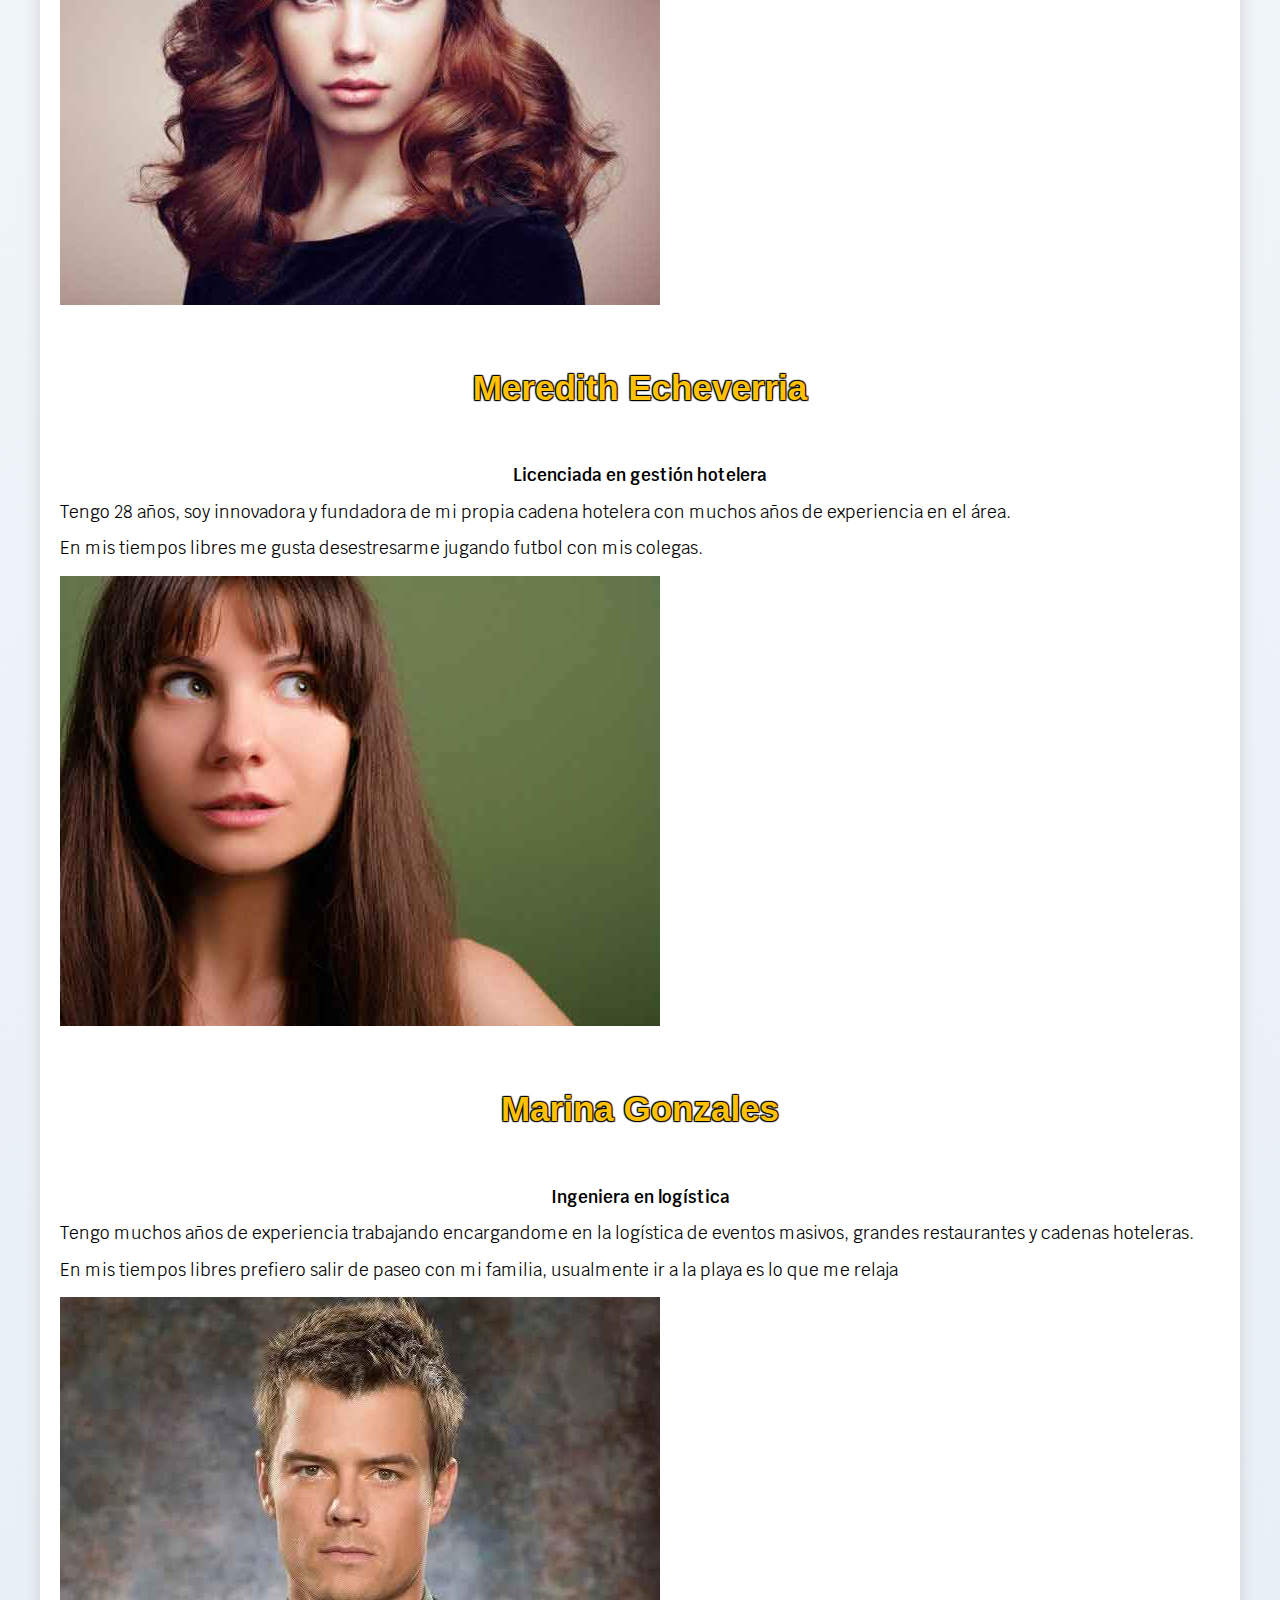
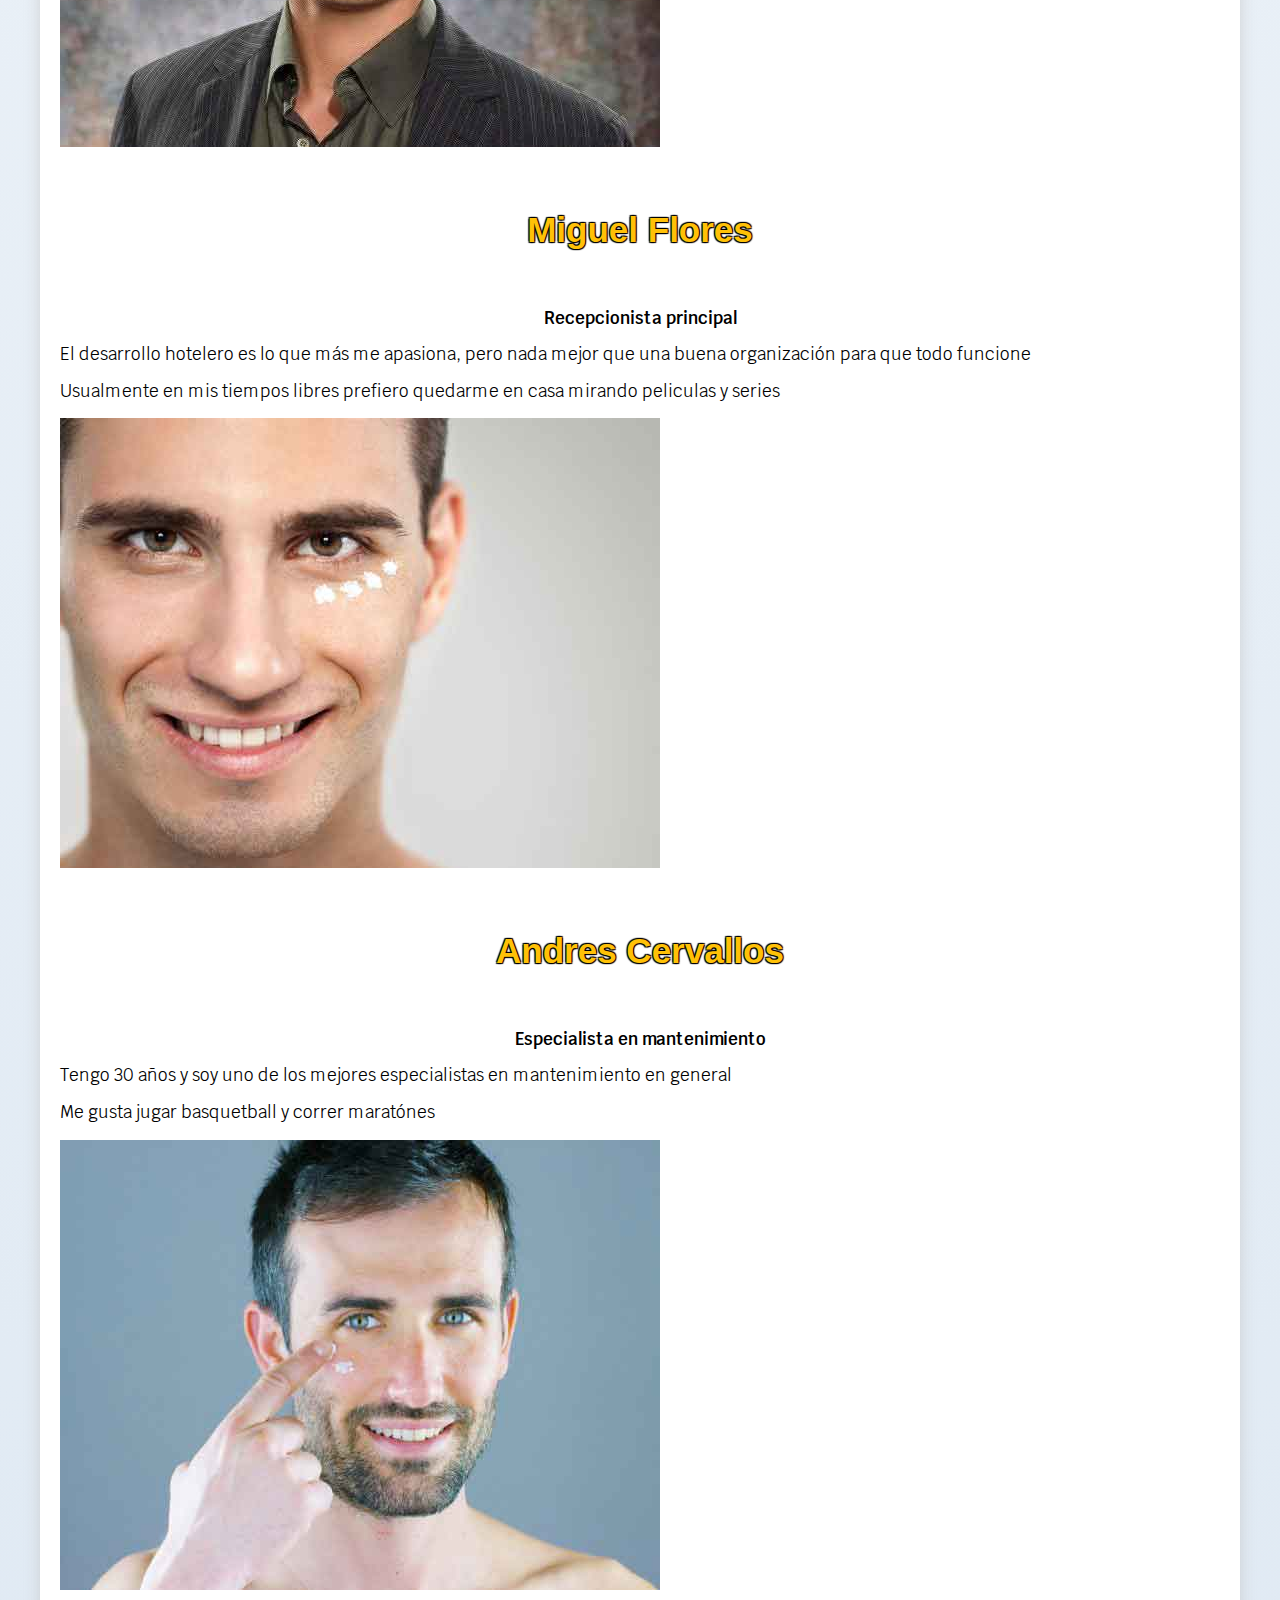
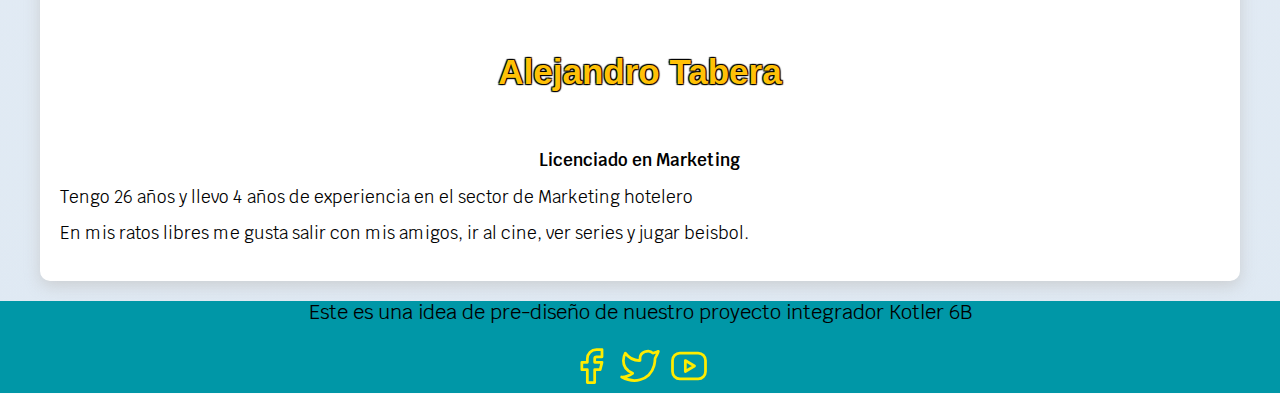
<file: personal.html>
<!DOCTYPE html>
<html lang="en">
<head>
    <meta charset="UTF-8">
    <meta http-equiv="X-UA-Compatible" content="IE=edge">
    <meta name="viewport" content="width=device-width, initial-scale=1.0">
    <title>Hotel Posada Paraíso</title >
    <link rel="preload" href="Normalize.css" as="style">
    <link rel="stylesheet" href="Normalize.css">
    <link rel="preconnect" href="https://fonts.gstatic.com">
    <link href="https://fonts.googleapis.com/css?family=Krub:400,700" rel="stylesheet">
    <link rel="preload" href="Styles.css" as="style">
    <link href="Styles.css" rel="stylesheet">
    <!-- Bootstrap CSS -->
    <link href="https://cdn.jsdelivr.net/npm/bootstrap@5.0.1/dist/css/bootstrap.min.css" rel="stylesheet" integrity="sha384-+0n0xVW2eSR5OomGNYDnhzAbDsOXxcvSN1TPprVMTNDbiYZCxYbOOl7+AMvyTG2x" crossorigin="anonymous">
</head>
<body>
    <header>
        <div class="titulo"> 
        <img src="logo1.jpg" width="120" height="54" align= "left"/>         
        <h1 class="titulo stroke">Hotel Posada Paraíso</>
 
        
    </header>

    <div class="nav-bg">

        <nav class="navegacion-principal contenedor">
            <a href="index.html"> Inicio </a>
            <a href="servicios.html"> Servicios </a>
            <a href="personal.html"> Nosotros </a>
            <a href="galeria.html"> Galería </a>
            <a href="formulario.html"> Contáctanos </a>    
        </nav>

    </div>
    
    <!--CARRUSEL-->

    <div id="carouselExampleIndicators" class="carousel slide" data-bs-ride="carousel">
        <div class="carousel-indicators">
          <button type="button" data-bs-target="#carouselExampleIndicators" data-bs-slide-to="0" class="active" aria-current="true" aria-label="Slide 1"></button>
          <button type="button" data-bs-target="#carouselExampleIndicators" data-bs-slide-to="1" aria-label="Slide 2"></button>
          <button type="button" data-bs-target="#carouselExampleIndicators" data-bs-slide-to="2" aria-label="Slide 3"></button>
          <button type="button" data-bs-target="#carouselExampleIndicators" data-bs-slide-to="3" aria-label="Slide 3"></button>
        </div>
        <div class="carousel-inner">
          <div class="carousel-item active">
            <img src="img3.jpg" class="d-block w-100" alt="...">
          </div>
          <div class="carousel-item">
            <img src="img1.jpg" class="d-block w-100" alt="...">
          </div>
          <div class="carousel-item">
            <img src="img5.jpg" class="d-block w-100" alt="...">
          </div>
          <div class="carousel-item">
            <img src="img4.jpg" class="d-block w-100" alt="...">
          </div>
        </div>
        <button class="carousel-control-prev" type="button" data-bs-target="#carouselExampleIndicators" data-bs-slide="prev">
          <span class="carousel-control-prev-icon" aria-hidden="true"></span>
          <span class="visually-hidden">Previous</span>
        </button>
        <button class="carousel-control-next" type="button" data-bs-target="#carouselExampleIndicators" data-bs-slide="next">
          <span class="carousel-control-next-icon" aria-hidden="true"></span>
          <span class="visually-hidden">Next</span>
        </button>
      </div>
    
    <main class="contenedor sombra">
        <h2 class="subtitulo">Nuestro equipo</h2>
        
        <div class="row row-cols-1 row-cols-md-3 g-4">
            <div class="col">
              <div class="card h-100">
                <img src="perfil2.jpg" class="card-img-top">
                <div class="card-body">
                    <h5 class="titulo-personal">Julieta Yang</h5>
                    <p class="letra-centro">Recepcionista principal</p>
                    <p class="letra-personal">Tengo 23 años, aun soy estudiante universitaria obteniendo mucha experiencia de gestión hotelera.</p>
                    <p class="letra-personal">Lo que más me encanta hacer es leer y hacer yoga.</p>
                </div>
              </div>
            </div>
            <div class="col">
              <div class="card h-100">
                <img src="perfil7.jpg" class="card-img-top">
                <div class="card-body">
                    <h5 class="titulo-personal">Meredith Echeverria</h5>
                    <p class="letra-centro">Licenciada en gestión hotelera</p>
                    <p class="letra-personal">Tengo 28 años, soy innovadora y fundadora de mi propia cadena hotelera con muchos años de experiencia en el área.</p>
                    <p class="letra-personal">En mis tiempos libres me gusta desestresarme jugando futbol con mis colegas.</p>
                </div>
              </div>
            </div>
            <div class="col">
              <div class="card h-100">
                <img src="perfil8.jpg" class="card-img-top">
                <div class="card-body">
                    <h5 class="titulo-personal">Marina Gonzales</h5>
                    <p class="letra-centro">Ingeniera en logística</p>
                    <p class="letra-personal">Tengo muchos años de experiencia trabajando encargandome en la logística de eventos masivos, grandes restaurantes y cadenas hoteleras.</p>
                    <p class="letra-personal">En mis tiempos libres prefiero salir de paseo con mi familia, usualmente ir a la playa es lo que me relaja</p>
                </div>
              </div>
            </div>
            <div class="col">
              <div class="card h-100">
                <img src="perfil9.jpg" class="card-img-top">
                <div class="card-body">
                    <h5 class="titulo-personal">Miguel Flores</h5>
                    <p class="letra-centro">Recepcionista principal</p>
                    <p class="letra-personal">El desarrollo hotelero es lo que más me apasiona, pero nada mejor que una buena organización para que todo funcione</p>
                    <p class="letra-personal">Usualmente en mis tiempos libres prefiero quedarme en casa mirando peliculas y series</p>
                </div>
              </div>
            </div>
            <div class="col">
                <div class="card h-100">
                  <img src="perfil10.jpg" class="card-img-top">
                  <div class="card-body">
                    <h5 class="titulo-personal">Andres Cervallos</h5>
                    <p class="letra-centro">Especialista en mantenimiento</p>
                    <p class="letra-personal">Tengo 30 años y soy uno de los mejores especialistas en mantenimiento en general</p>
                    <p class="letra-personal">Me gusta jugar basquetball y correr maratónes</p>
                  </div>
                </div>
            </div>
            <div class="col">
                <div class="card h-100">
                  <img src="perfil11.jpg" class="card-img-top">
                  <div class="card-body">
                    <h5 class="titulo-personal">Alejandro Tabera</h5>
                    <p class="letra-centro">Licenciado en Marketing</p>
                    <p class="letra-personal">Tengo 26 años y llevo 4 años de experiencia en el sector de Marketing hotelero</p>
                    <p class="letra-personal">En mis ratos libres me gusta salir con mis amigos, ir al cine, ver series y jugar beisbol.</p>
                  </div>
                </div>
              </div>
        </div>
    </main>
    
    <footer class="footer">
        <div class="nav-bg">
            <p>Este es una idea de pre-diseño de nuestro proyecto integrador Kotler 6B</p>
            <svg xmlns="http://www.w3.org/2000/svg" class="icon icon-tabler icon-tabler-brand-facebook" width="44" height="44" viewBox="0 0 24 24" stroke-width="1.5" stroke="#ffec00" fill="none" stroke-linecap="round" stroke-linejoin="round">
                <path stroke="none" d="M0 0h24v24H0z" fill="none"/>
                <path d="M7 10v4h3v7h4v-7h3l1 -4h-4v-2a1 1 0 0 1 1 -1h3v-4h-3a5 5 0 0 0 -5 5v2h-3" />
            </svg>

            <svg xmlns="http://www.w3.org/2000/svg" class="icon icon-tabler icon-tabler-brand-twitter" width="44" height="44" viewBox="0 0 24 24" stroke-width="1.5" stroke="#ffec00" fill="none" stroke-linecap="round" stroke-linejoin="round">
                <path stroke="none" d="M0 0h24v24H0z" fill="none"/>
                <path d="M22 4.01c-1 .49 -1.98 .689 -3 .99c-1.121 -1.265 -2.783 -1.335 -4.38 -.737s-2.643 2.06 -2.62 3.737v1c-3.245 .083 -6.135 -1.395 -8 -4c0 0 -4.182 7.433 4 11c-1.872 1.247 -3.739 2.088 -6 2c3.308 1.803 6.913 2.423 10.034 1.517c3.58 -1.04 6.522 -3.723 7.651 -7.742a13.84 13.84 0 0 0 .497 -3.753c-.002 -.249 1.51 -2.772 1.818 -4.013z" />
            </svg>

            <svg xmlns="http://www.w3.org/2000/svg" class="icon icon-tabler icon-tabler-brand-youtube" width="44" height="44" viewBox="0 0 24 24" stroke-width="1.5" stroke="#ffec00" fill="none" stroke-linecap="round" stroke-linejoin="round">
                <path stroke="none" d="M0 0h24v24H0z" fill="none"/>
                <rect x="3" y="5" width="18" height="14" rx="4" />
                <path d="M10 9l5 3l-5 3z" />
            </svg>
        </div>
    </footer>
    
    <!-- Option 1: Bootstrap Bundle with Popper -->
    <script src="https://cdn.jsdelivr.net/npm/bootstrap@5.0.1/dist/js/bootstrap.bundle.min.js" integrity="sha384-gtEjrD/SeCtmISkJkNUaaKMoLD0//ElJ19smozuHV6z3Iehds+3Ulb9Bn9Plx0x4" crossorigin="anonymous"></script>
</body>
</html>
</file>
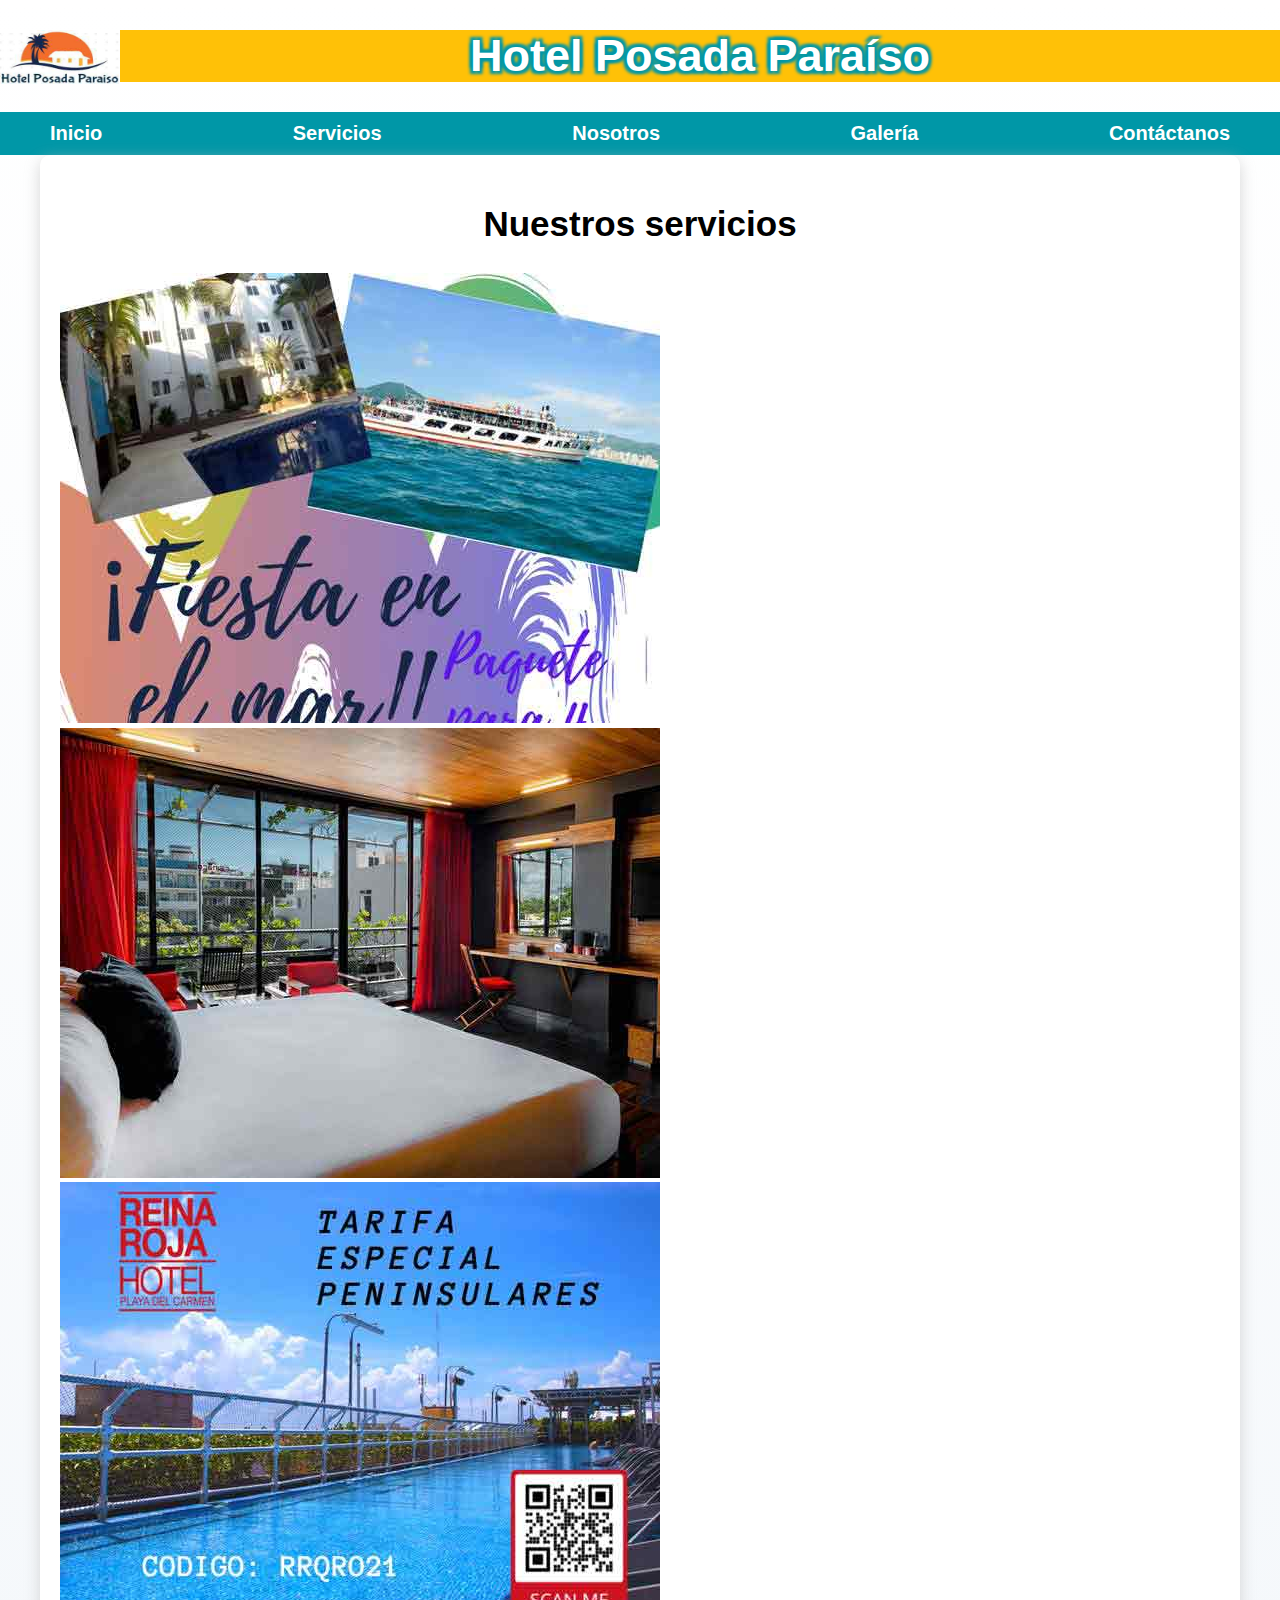
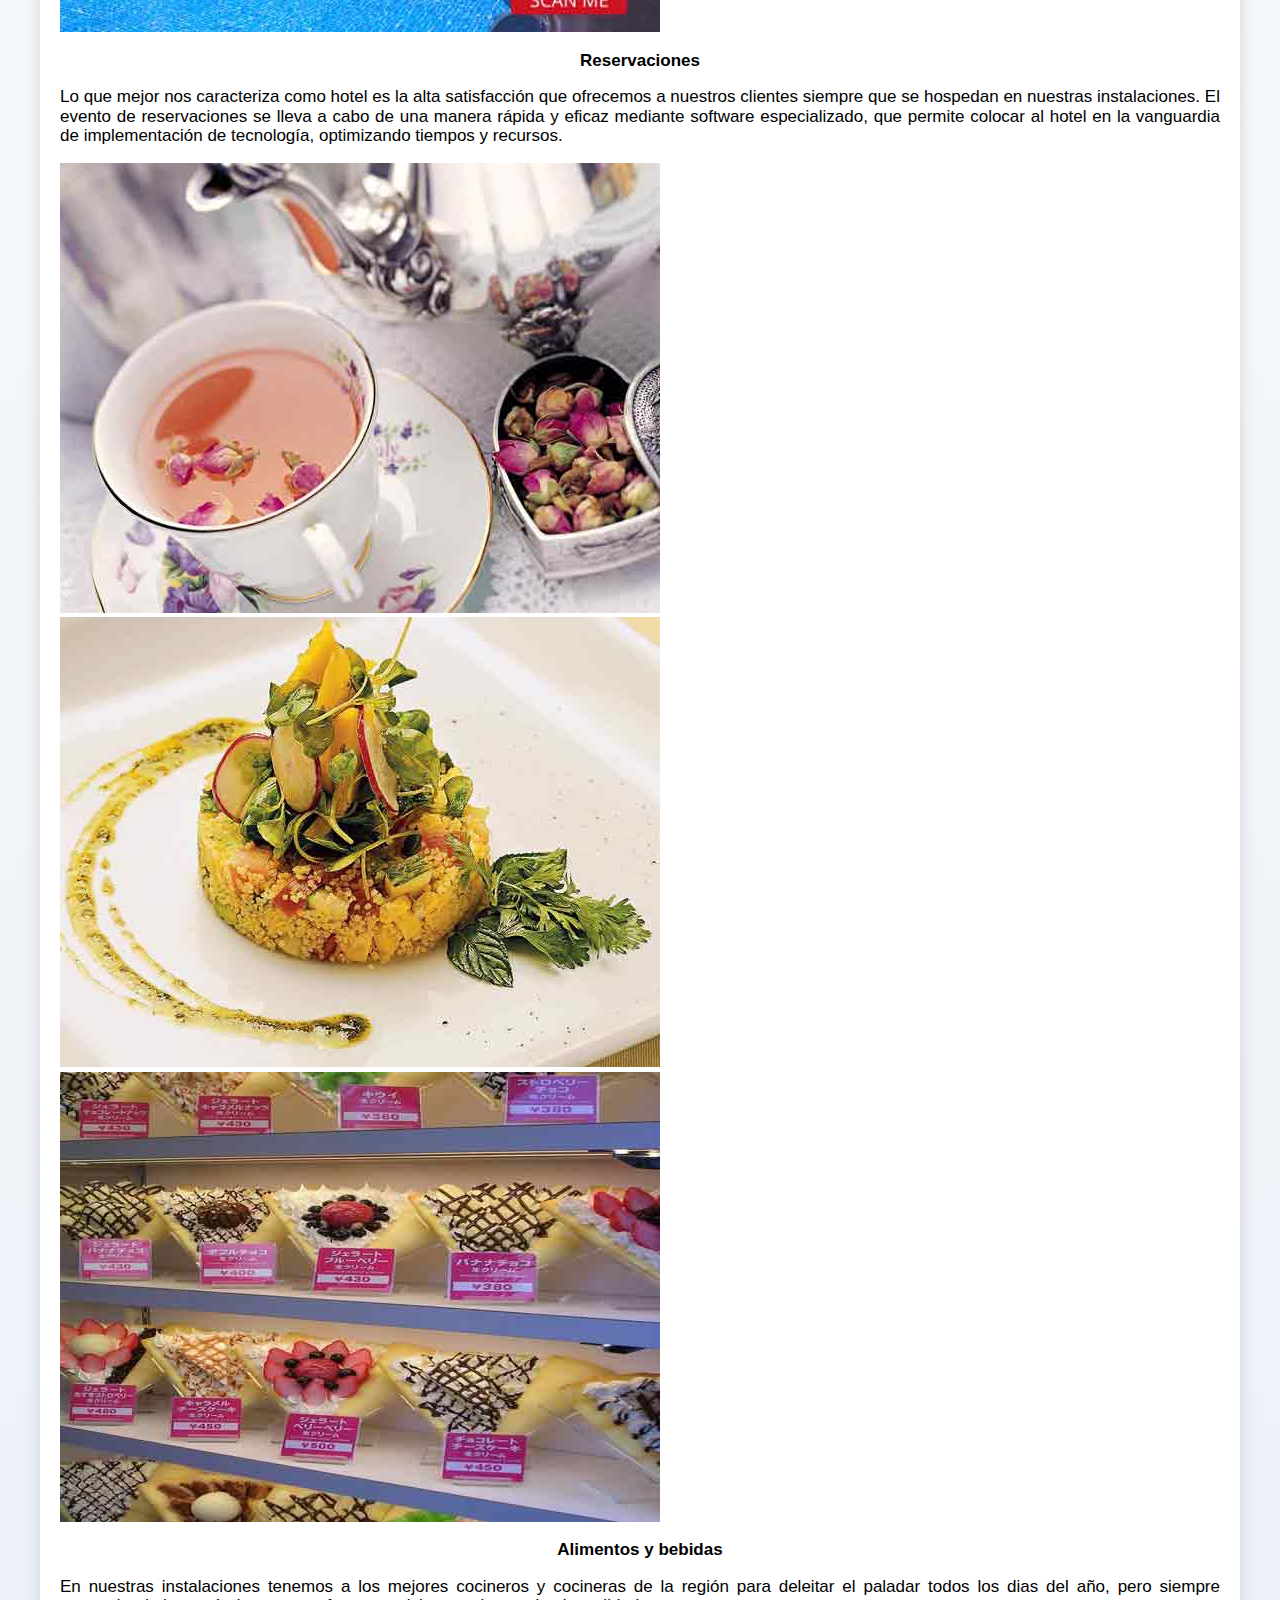
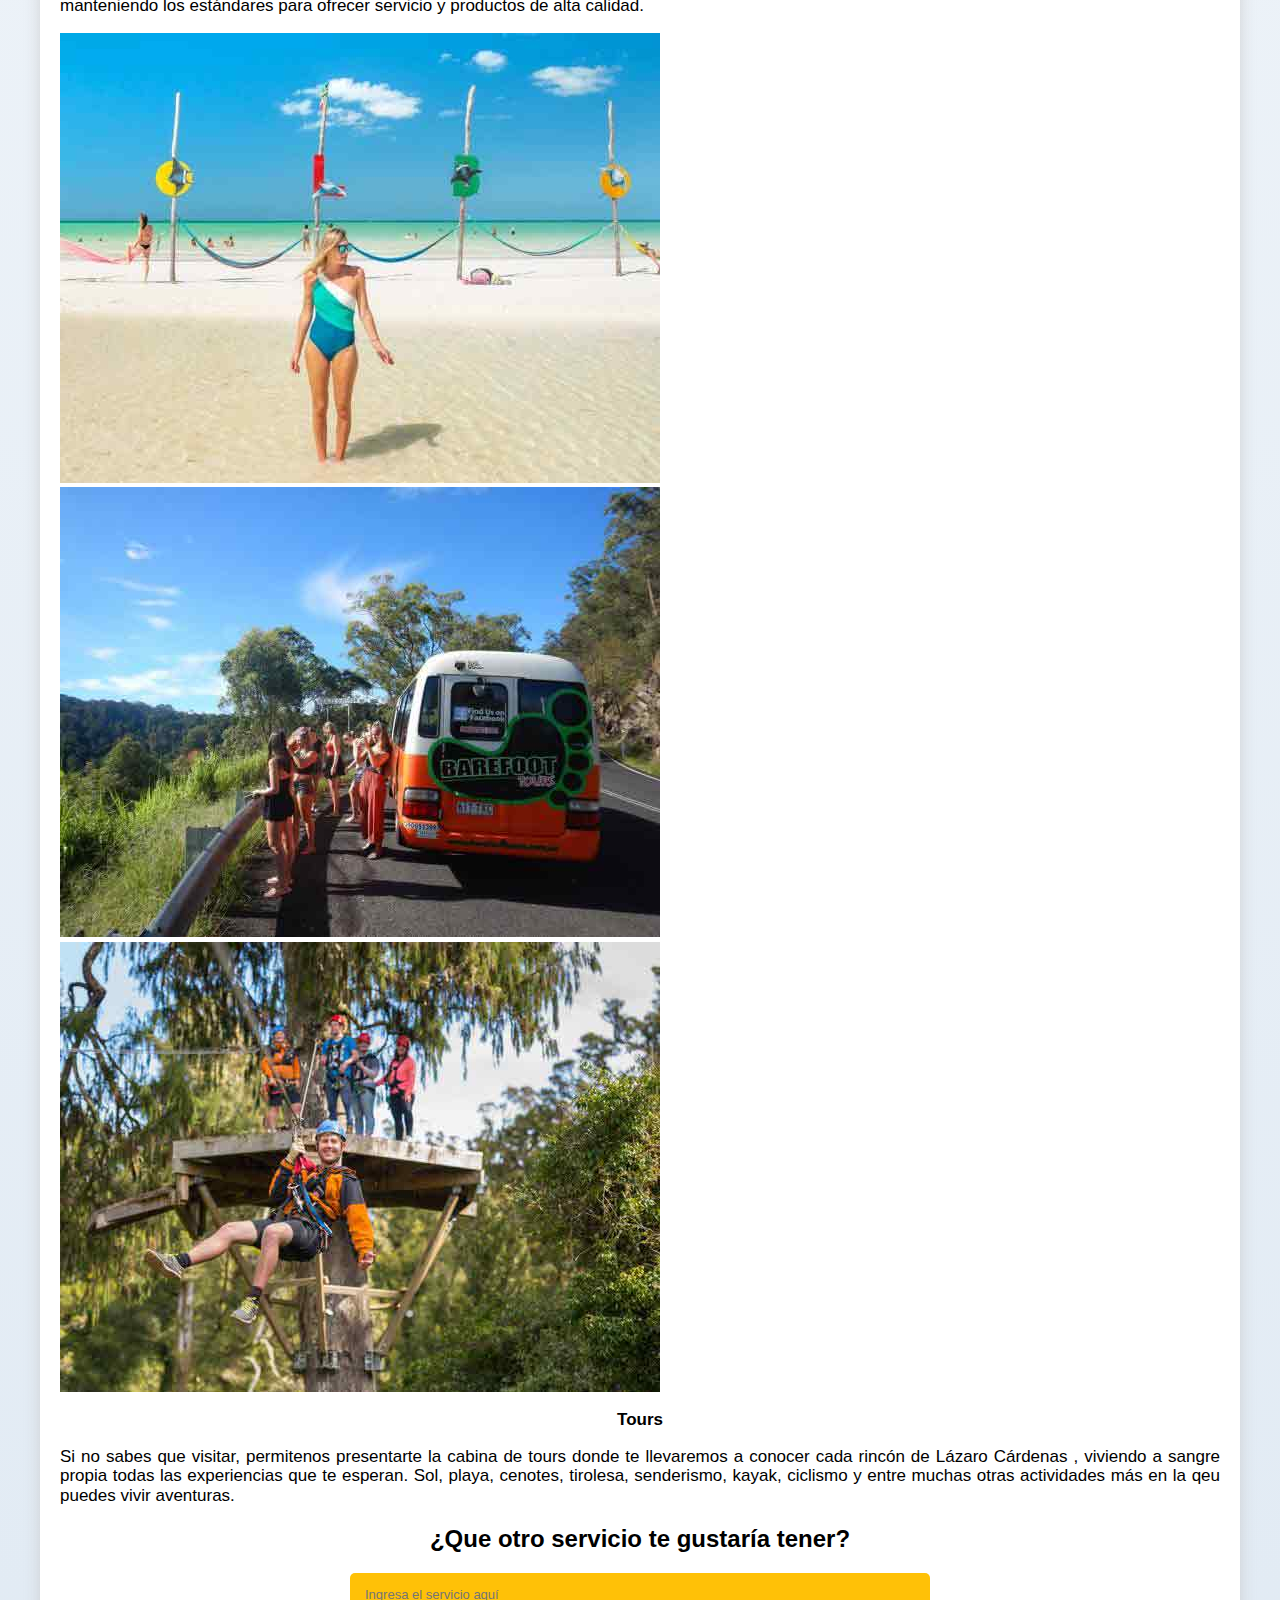
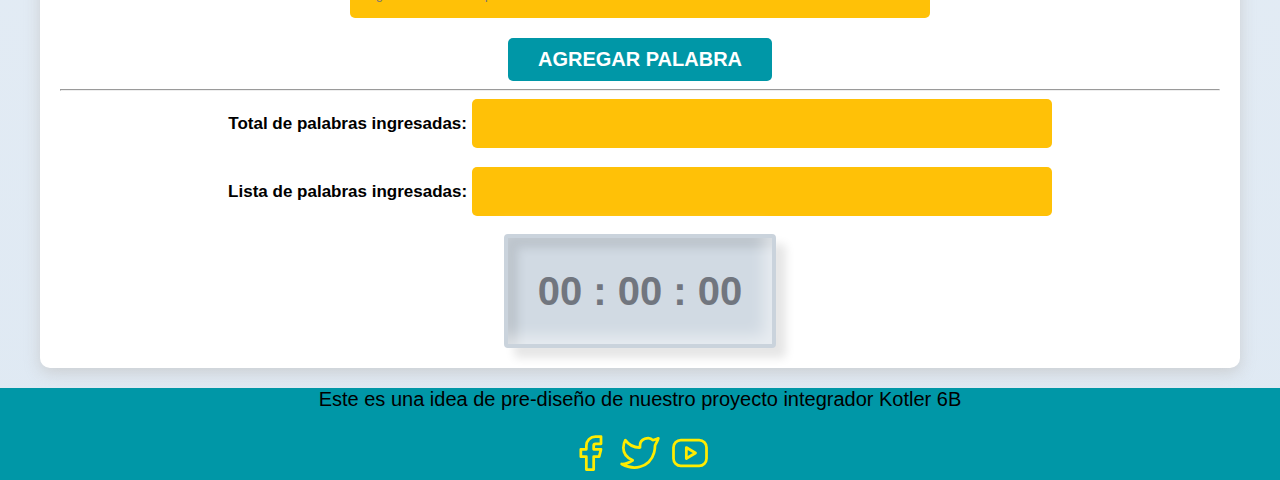
<file: servicios.html>
<!DOCTYPE html>
<html lang="en">
<head>
    <meta charset="UTF-8">
    <meta http-equiv="X-UA-Compatible" content="IE=edge">
    <meta name="viewport" content="width=device-width, initial-scale=1.0">
    <title>Hotel Posada Paraíso</title>
    <link rel="preload" href="Normalize.css" as="style">
    <link rel="stylesheet" href="Normalize.css">
    <link rel="preconnect" href="https://fonts.gstatic.com">
    <link rel="preload" href="Styles.css" as="style">
    <link href="Styles.css" rel="stylesheet">
    <link href="https://cdn.jsdelivr.net/npm/bootstrap@5.0.1/dist/css/bootstrap.min.css" rel="stylesheet" integrity="sha384-+0n0xVW2eSR5OomGNYDnhzAbDsOXxcvSN1TPprVMTNDbiYZCxYbOOl7+AMvyTG2x" crossorigin="anonymous">
</head>
<body>
    <header>
        <div class="titulo">
        <img src="logo1.jpg" width="120" height="54" align= "left"/>      
        <h1 class="titulo stroke">Hotel Posada Paraíso</h1>
        </div>
        
    </header>

    <div class="nav-bg">

        <nav class="navegacion-principal contenedor">
            <a href="index.html"> Inicio </a>
            <a href="servicios.html"> Servicios </a>
            <a href="personal.html"> Nosotros </a>
            <a href="galeria.html"> Galería </a>
            <a href="formulario.html"> Contáctanos </a>    
        </nav>

    </div>
    <main class="contenedor sombra">
        <h2 class="subtitulo">Nuestros servicios</h2>
        <div class="card-group">
            <div class="card">
              <img src="re1.jpg" class="card-img-top" alt="...">
            </div>
            <div class="card">
              <img src="re2.jpg" class="card-img-top" alt="...">
            </div>
            <div class="card">
              <img src="re3.jpg" class="card-img-top" alt="...">
            </div>
        </div>
        <h2 class="subtitulo letra-centro">Reservaciones</h2>
        <p class="letra-personal">Lo que mejor nos caracteriza como hotel es la alta satisfacción que ofrecemos a nuestros clientes siempre que se hospedan
            en nuestras instalaciones. El evento de reservaciones se lleva a cabo de una manera rápida y eficaz mediante software especializado, que permite
            colocar al hotel en la vanguardia de implementación de tecnología, optimizando tiempos y recursos.
        </p>

        <div class="card-group">
            <div class="card">
              <img src="al1.jpg" class="card-img-top" alt="...">
            </div>
            <div class="card">
              <img src="al2.jpg" class="card-img-top" alt="...">
            </div>
            <div class="card">
              <img src="al3.jpg" class="card-img-top" alt="...">
            </div>
        </div>
        <h2 class="subtitulo letra-centro">Alimentos y bebidas</h2>
        <p class="letra-personal">En nuestras instalaciones tenemos a los mejores cocineros y cocineras de la región para deleitar el paladar todos los dias
            del año, pero siempre manteniendo los estándares para ofrecer servicio y productos de alta calidad.
        </p>

        <div class="card-group">
            <div class="card">
              <img src="to1.jpg" class="card-img-top" alt="...">
            </div>
            <div class="card">
              <img src="to2.jpg" class="card-img-top" alt="...">
            </div>
            <div class="card">
              <img src="to3.jpg" class="card-img-top" alt="...">
            </div>
        </div>
        <h2 class="subtitulo letra-centro">Tours</h2>
        <p class="letra-personal">Si no sabes que visitar, permitenos presentarte la cabina de tours donde te llevaremos a conocer cada rincón de Lázaro Cárdenas
        , viviendo a sangre propia todas las experiencias que te esperan. Sol, playa, cenotes, tirolesa, senderismo, kayak, ciclismo y entre muchas otras
        actividades más en la qeu puedes vivir aventuras.
        </p>

        <center>
          <h2>¿Que otro servicio te gustaría tener?</h2>
      
          <input id="palabras" class="input-cambio letra" type="text" placeholder="Ingresa el servicio aquí">
          <br>
          <button onclick="agregar()" class="boton">Agregar Palabra</button>
          <hr>
          <div class="letra-centro">Total de palabras ingresadas:
              <input class="input-cambio" id="contador" type="text">
          </div>
          <br>
          <div class="letra-centro">Lista de palabras ingresadas:
              <input class="input-cambio" id="listado" type="text">
          </div>
          <br>
          <section>
              <div class="reloj">
                  <span id="tiempo">00 : 00 : 00</span>
              </div>
          </section>
      </center>

        <script src="acciones.js"></script>    
    </main>
    
    <footer class="footer">
        <div class="nav-bg">
            <p>Este es una idea de pre-diseño de nuestro proyecto integrador Kotler 6B</p>
            <svg xmlns="http://www.w3.org/2000/svg" class="icon icon-tabler icon-tabler-brand-facebook" width="44" height="44" viewBox="0 0 24 24" stroke-width="1.5" stroke="#ffec00" fill="none" stroke-linecap="round" stroke-linejoin="round">
                <path stroke="none" d="M0 0h24v24H0z" fill="none"/>
                <path d="M7 10v4h3v7h4v-7h3l1 -4h-4v-2a1 1 0 0 1 1 -1h3v-4h-3a5 5 0 0 0 -5 5v2h-3" />
            </svg>

            <svg xmlns="http://www.w3.org/2000/svg" class="icon icon-tabler icon-tabler-brand-twitter" width="44" height="44" viewBox="0 0 24 24" stroke-width="1.5" stroke="#ffec00" fill="none" stroke-linecap="round" stroke-linejoin="round">
                <path stroke="none" d="M0 0h24v24H0z" fill="none"/>
                <path d="M22 4.01c-1 .49 -1.98 .689 -3 .99c-1.121 -1.265 -2.783 -1.335 -4.38 -.737s-2.643 2.06 -2.62 3.737v1c-3.245 .083 -6.135 -1.395 -8 -4c0 0 -4.182 7.433 4 11c-1.872 1.247 -3.739 2.088 -6 2c3.308 1.803 6.913 2.423 10.034 1.517c3.58 -1.04 6.522 -3.723 7.651 -7.742a13.84 13.84 0 0 0 .497 -3.753c-.002 -.249 1.51 -2.772 1.818 -4.013z" />
            </svg>

            <svg xmlns="http://www.w3.org/2000/svg" class="icon icon-tabler icon-tabler-brand-youtube" width="44" height="44" viewBox="0 0 24 24" stroke-width="1.5" stroke="#ffec00" fill="none" stroke-linecap="round" stroke-linejoin="round">
                <path stroke="none" d="M0 0h24v24H0z" fill="none"/>
                <rect x="3" y="5" width="18" height="14" rx="4" />
                <path d="M10 9l5 3l-5 3z" />
            </svg>
        </div>
    </footer>
    <script src="https://cdn.jsdelivr.net/npm/bootstrap@5.0.1/dist/js/bootstrap.bundle.min.js" integrity="sha384-gtEjrD/SeCtmISkJkNUaaKMoLD0//ElJ19smozuHV6z3Iehds+3Ulb9Bn9Plx0x4" crossorigin="anonymous"></script>
</body>
</html>
</file>
<file: Styles.css>
html{/*USO*/
    font-size: 62.5%;
    box-sizing: border-box;
}

*, *:before, *:after{/*USO*/
    box-sizing: inherit;
}

body{/*USO*/
    font-size: 16px;
    font-family: 'Krub', sans-serif;
    background-image:linear-gradient(to top,#DFE9F3 0%, #FFF 100%);
}

.sombra{ /*USO*/
    -webkit-box-shadow: 0px 5px 15px 0px rgba(194,194,194,0.67);
    -moz-box-shadow: 0px 5px 15px 0px rgba(194,194,194,0.67);
    box-shadow: 0px 5px 15px 0px rgba(194,194,194,0.67);
    background-color: #fff;
    padding: 2rem;
    border-radius: 1rem;
}

h3{/*USO*/
    font-size: 1.8rem;
}

h1,h2,h3{/*USO*/
    text-align: center;
}

.stroke { /*USO*/
    text-align:center;
    color: #fff;
    background: #eee;
    font-family: impact;
    font-size: 40px;
    letter-spacing: 0;
    text-shadow: -3px -3px 3px #0097a7, 3px -3px 3px #0097a7, -3px 3px 3px #0097a7, 3px 3px 3px #0097a7;
}

.titulo{ /*USO*/
    background-color: #ffc107;
    color:#fff;
    font-size: 45px;
    font-family:'Franklin Gothic Medium', 'Arial Narrow', Arial, sans-serif;
}

.subtitulo{/*USO*/
    font-size: 35px;
    font-family:'Franklin Gothic Medium', 'Arial Narrow', Arial, sans-serif;
}

.contenedor{ /*USO*/
    max-width: 120rem;
    margin: 0 auto;
}

.boton{/*USO*/
    background-color: #0097a7;
    color: #fff;
    padding: 1rem 3rem;
    margin-top: 2rem;
    font-size: 2rem;
    text-decoration: none;
    text-transform: uppercase;
    font-weight: bold;
    border-radius: .5rem;
    width: 90%;
    text-align: center;
    border: none;
}

@media (min-width: 768px) {/*USO*/
    .boton{
        width: auto;
    }
}

.boton:hover{/*USO*/
    cursor: pointer;
}

.servicios {/*USO*/
    scroll-snap-align: center;
    scroll-snap-stop: always;
}

.nav-bg{ /*USO*/
    background-color: #0097a7;
}

.navegacion-principal{ /*USO*/
    display: flex;
    flex-direction: column;
    
}

@media (min-width: 768px) {/*USO*/
    .navegacion-principal{
        flex-direction: row;
        justify-content: space-between;
    }
}

.navegacion-principal a{/*USO*/
    text-decoration: none;
    color: #fff;
    font-size: 2rem;
    font-weight: 700;
    padding: 1rem;
}

.navegacion-principal a:hover{/*USO*/
    background-color: #ffc107;
    color: #000;
}

.hero{/*USO*/
    background-image: url(imagennueva.jpg);
    background-repeat: no-repeat;
    background-size: cover;
    height: 410px;
    position: relative;
    margin-bottom: 2rem;
}

.contenido-hero{/*USO*/
    position: absolute; 
    background-color: rgba(0,0,0, .6);
    width: 100%;
    height: 100%;

    display: flex; /*ALINEAR VERTICALMENTE USABLE PARA CUALQUIER PROYECTO*/
    flex-direction: column;
    align-items: center;
    justify-content: center;
}

.centrar{/*USO*/
    display: flex; /*ALINEAR VERTICALMENTE USABLE PARA CUALQUIER PROYECTO*/
    flex-direction: column;
    align-items: center;
    justify-content: center;
}

.contenido-hero h2,
.contenido-hero p {/*USO*/
    color: #fff;
}

.servicios{/*USO*/
    display: grid;
    grid-template-columns: 33.3% 33.3% 33.3%;
    column-gap: 1rem;
}

.servicio{/*USO*/
    display: flex;
    flex-direction:column;
    align-items:center;
    margin-left: 15px;
    margin-right: 15px;
}

.servicio h3{/*USO*/
    color: #0097a7;
    font-weight: bold;
    font-size: 26px;
}

.servicio p{/*USO*/
    line-height: 2;
    text-align:justify;
}

.servicio .iconos{/*USO*/
    height: 10rem;
    width: 10rem;
    background-color: #ffc107;
    border-radius: 50%;
    display: flex;
    justify-content: space-evenly;
    align-items: center;
    margin-bottom: 10px;
}

.formulario{/*USO*/
    background-color: gray;
    width: min(60rem, 100%);
    margin: auto;
    padding: 2rem;
    border-radius: 1rem;
}

.formulario fieldset{/*USO*/
    border: none;
}

.formulario legend{/*USO*/
    text-align: center;
    font-size: 1.8rem;
    text-transform: uppercase;
    font-weight: 700;
    margin-bottom: 2rem;
    color: #ffc107;
}

.campo{/*USO*/
    margin-bottom: 1rem;
}

.campo label{/*USO*/
    color: #fff;
    font-weight: bold;
    margin-bottom: .5rem;
    display: block;
}

@media (min-width: 768px) {/*USO*/
    :is(.campo) :is( 
        input[type="text"], 
        input[type="text"],  
        input[type="tel"],  
        input[type="mail"] , 
        textarea ) {
        flex: 1;
    }
}

.campo textarea{/*USO*/
    height: 20rem;
}

.input-cambio{ /*USO*/
    width: 50%;
    border: aqua;
    padding: 1.5rem;
    border-radius: .5rem;
    background-color:#ffc107;   
}

.input-text{/*USO*/
    width: 100%;
    border: none;
    padding: 1.5rem;
    border-radius: .5rem;
}

.footer{/*USO*/
    text-align: center;
    font-size: 20px;
}

@media (min-width: 768px) {
    .grid{
        grid-template-columns: repeat(2, 1fr);
        column-gap: 2rem;
        row-gap: 2rem;
    }
}

@media (min-width: 768px) {
    .nosotros{
        grid-template-columns: repeat(2, 1fr);
        column-gap: 2rem;
    }
}

@media (min-width: 768px) {
    .nosotros__imagen{
        grid-column: 2/3;
    }
}

@media (min-width: 768px) {
    .bloques {
        grid-template-columns: repeat(4, 1fr);
    }
}

.letra { /*USO*/
    font-size: 13px;
}

.letra-formulario{ /*USO*/
    font-size: 17px;
}

.letra-centro{ /*USO*/
    font-size: 17px;
    text-align:center;
    font-weight: 600;
}

.letra-personal { /*USO*/
    font-size: 17px;
    text-align:justify;
}

.titulo-personal{ /*USO*/
    font-size: 35px;
    font-family:'Franklin Gothic Medium', 'Arial Narrow', Arial, sans-serif;
    color:#ffc107;
    text-align:center;
    letter-spacing: 0;
    
    text-shadow: -1px -1px 1px #000, 1px -1px 1px #000, -1px 1px 1px #000, 1px 1px 1px #000;
}

#galeria .col-lg-4{ /*USO*/
    margin: 0!important;
    padding: 25px;
}

#galeria img{ /*USO*/
    width: 100%;
    height: 250px;
}

#galeria img:hover{ /*USO*/
    border: 5px solid #f7f7f7;
}

.reloj { /*USO*/
	display:inline-block;
	background:#d1dae3;
	color:#71767f;
	padding:30px;
	font-weight:bold;
	font-size:40px;
	border-radius:4px;
	border: 4px solid #cad3dc;
	box-shadow: -8px -8px 15px rgba(255,255,255,0.5),
				10px 10px 10px rgba(0,0,0,0.1),
				inset -8px -8px 15px rgba(255,255,255,0.5),
				inset 10px 10px 10px rgba(0,0,0,0.1);
}

.google-maps {
    position: relative;
    padding-bottom: 75%;
    height: 0;
    overflow: hidden;
}
.google-maps iframe {
    position: absolute;
    top: 0;
    left: 0;
    width: 100% !important;
    height: 100% !important;
}
</file>
